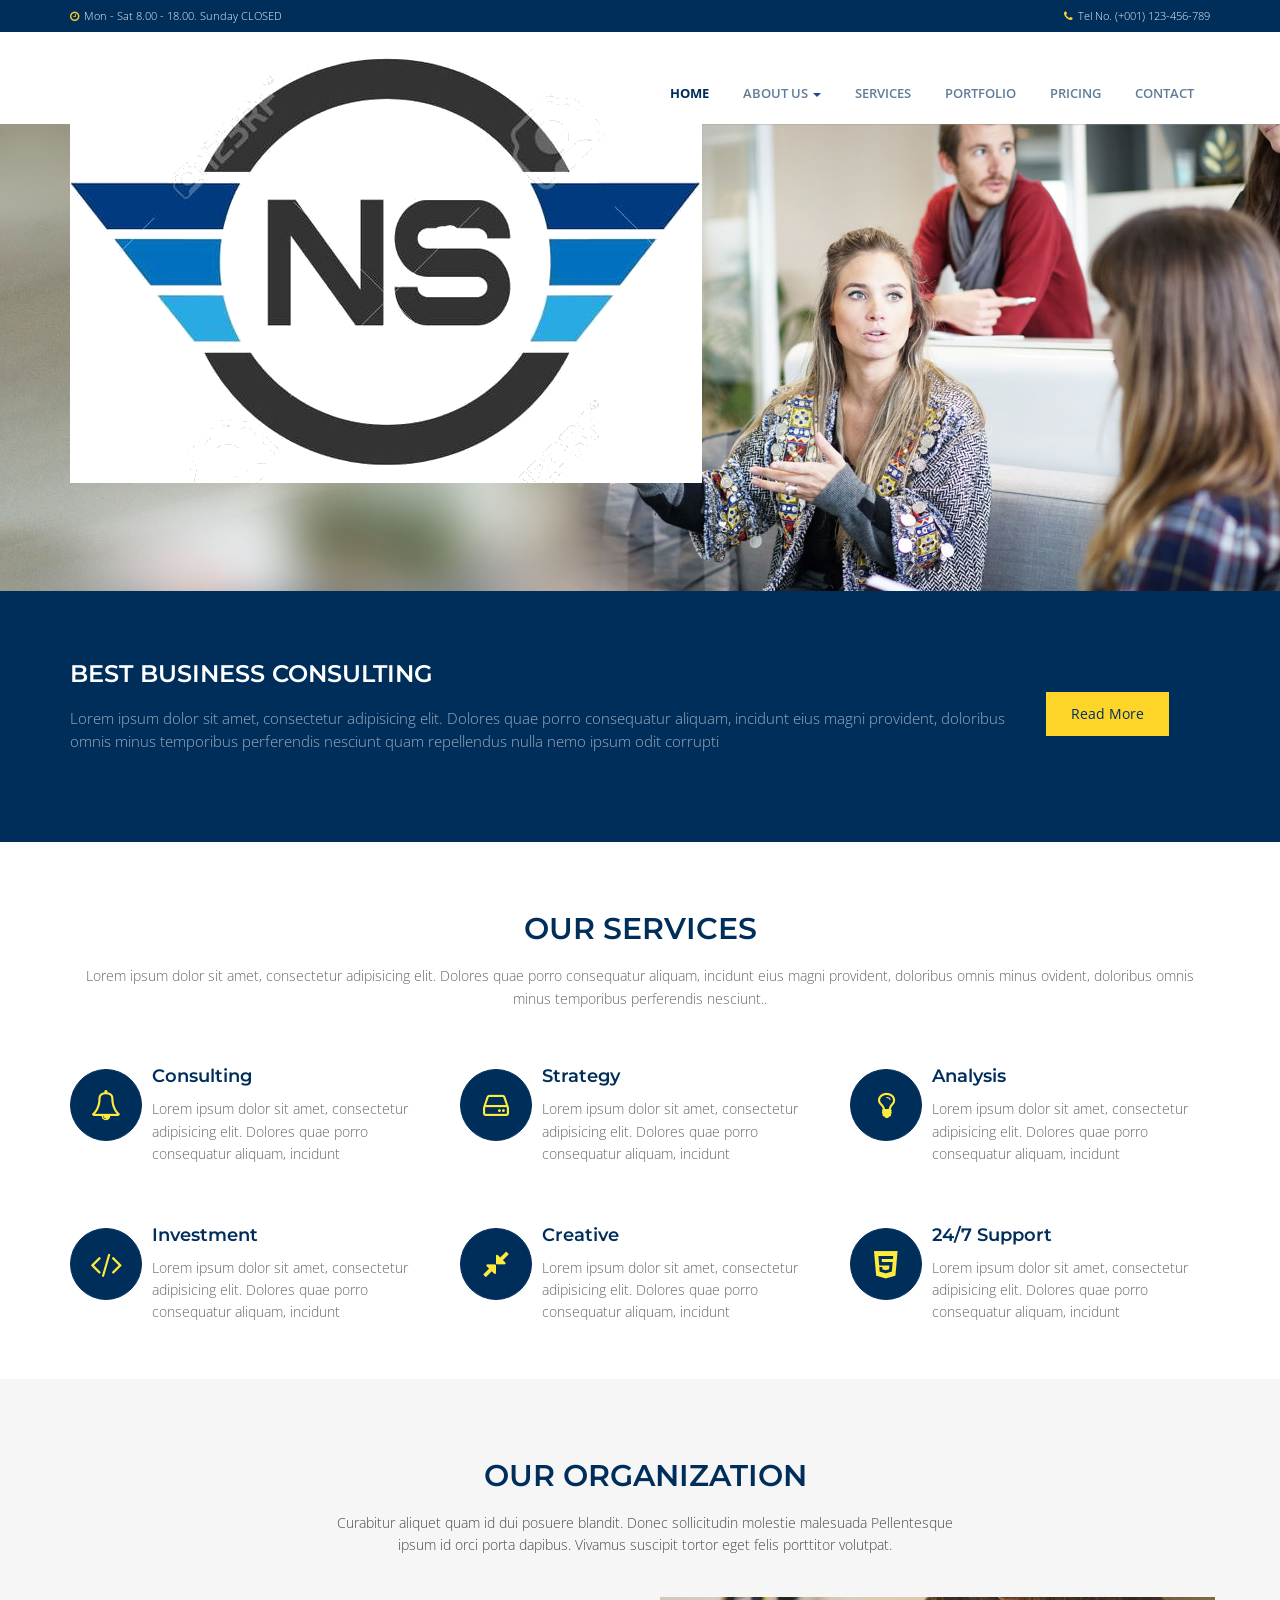
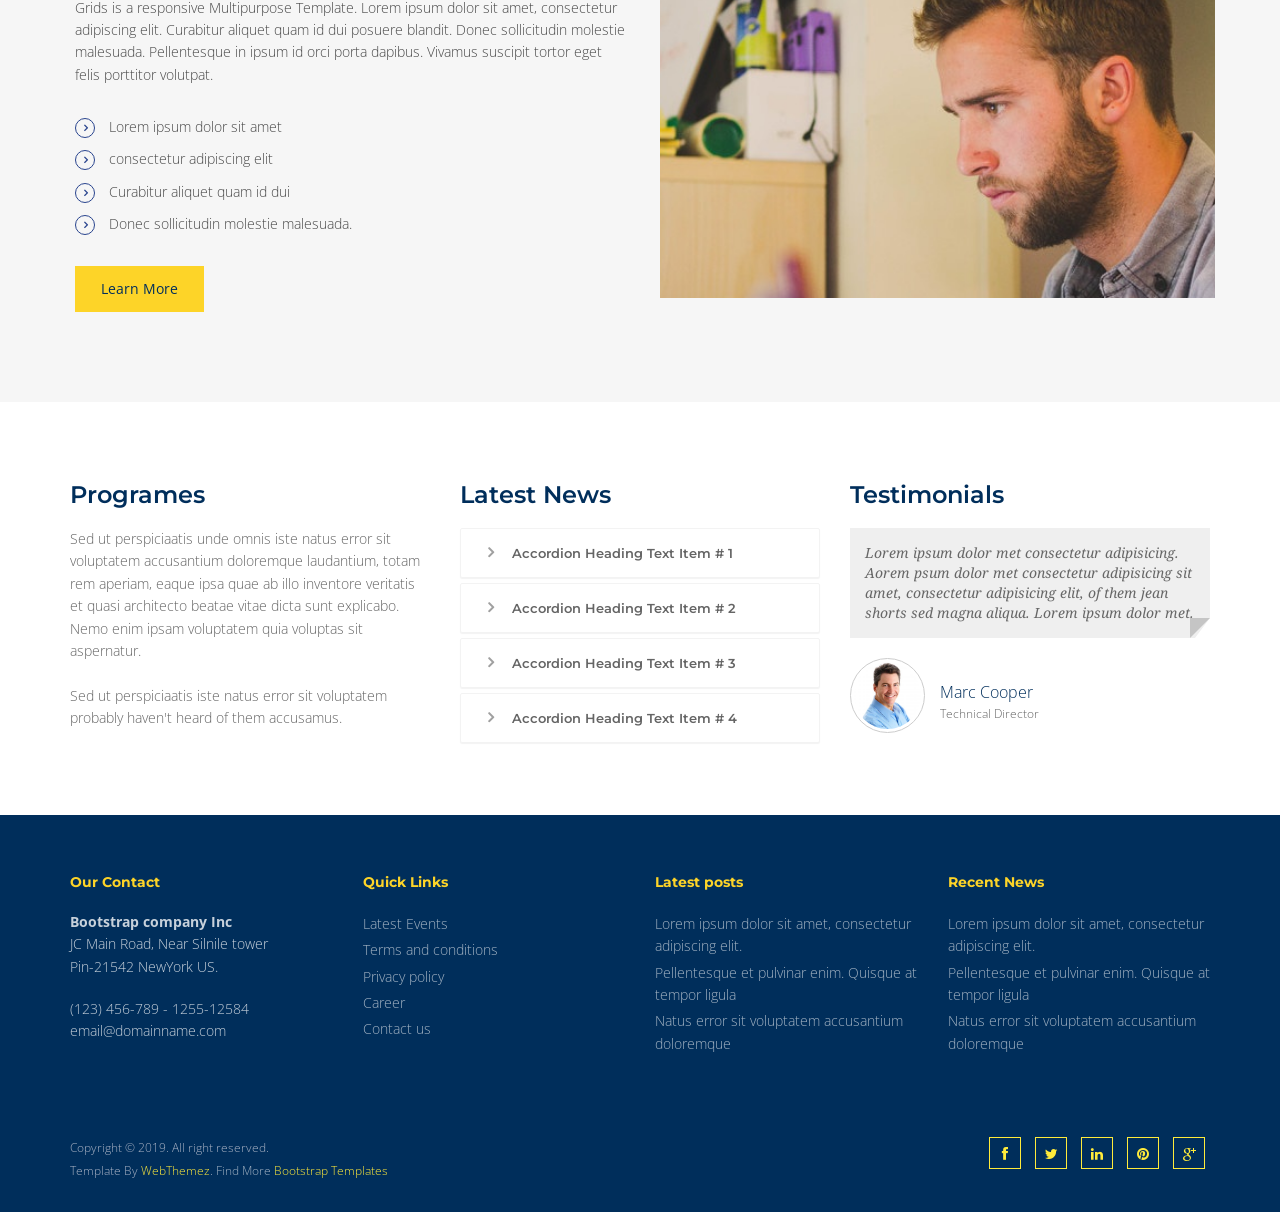
<file: static/frontend/index.html>
<!DOCTYPE html>
<html lang="en">
<head>
<meta charset="utf-8">
<title>Acura Multi purpose Free HTML5 Template</title>
<meta name="viewport" content="width=device-width, initial-scale=1.0" />
<meta name="description" content="" />
<meta name="author" content="http://webthemez.com" />
<!-- css -->
<link href="css/bootstrap.min.css" rel="stylesheet" />
<link href="css/fancybox/jquery.fancybox.css" rel="stylesheet"> 
<link href="css/flexslider.css" rel="stylesheet" /> 
<link href="css/style.css" rel="stylesheet" />
 
<!-- HTML5 shim, for IE6-8 support of HTML5 elements -->
<!--[if lt IE 9]>
      <script src="http://html5shim.googlecode.com/svn/trunk/html5.js"></script>
    <![endif]-->

</head>
<body>
<div id="wrapper" class="home-page">
<div class="topbar">
  <div class="container">
    <div class="row">
      <div class="col-md-12"> 	  
        <p class="pull-left hidden-xs"><i class="fa fa-clock-o"></i><span>Mon - Sat 8.00 - 18.00. Sunday CLOSED</span></p>
        <p class="pull-right"><i class="fa fa-phone"></i>Tel No. (+001) 123-456-789</p>
      </div>
    </div>
  </div>
</div>
	<!-- start header -->
	<header>
        <div class="navbar navbar-default navbar-static-top">
            <div class="container">
                <div class="navbar-header">
                    <button type="button" class="navbar-toggle" data-toggle="collapse" data-target=".navbar-collapse">
                        <span class="icon-bar"></span>
                        <span class="icon-bar"></span>
                        <span class="icon-bar"></span>
                    </button>
                    <a class="navbar-brand" href="index.html"><img src="img/logo.png" alt="logo"/></a>
                </div>
                <div class="navbar-collapse collapse ">
                    <ul class="nav navbar-nav">
                        <li class="active"><a href="index.html">Home</a></li> 
						 <li class="dropdown">
                        <a href="#" data-toggle="dropdown" class="dropdown-toggle">About Us <b class="caret"></b></a>
                        <ul class="dropdown-menu">
                            <li><a href="about.html">Company</a></li>
                            <li><a href="#">Our Team</a></li>
                            <li><a href="#">News</a></li> 
                            <li><a href="#">Investors</a></li>
                        </ul>
                    </li> 
						<li><a href="services.html">Services</a></li>
                        <li><a href="portfolio.html">Portfolio</a></li>
                        <li><a href="pricing.html">Pricing</a></li>
                        <li><a href="contact.html">Contact</a></li>
                    </ul>
                </div>
            </div>
        </div>
	</header>
	<!-- end header -->
	<section id="banner">
	 
	<!-- Slider -->
        <div id="main-slider" class="flexslider">
            <ul class="slides">
              <li>
                <img src="img/slides/1.jpg" alt="" />
                <div class="flex-caption">
                    <h3>Creative</h3> 
					<p>We create the opportunities</p> 
					 
                </div>
              </li>
              <li>
                <img src="img/slides/2.jpg" alt="" />
                <div class="flex-caption">
                    <h3>Solution</h3> 
					<p>Success depends on work</p> 
					 
                </div>
              </li>
            </ul>
        </div>
	<!-- end slider -->
 
	</section> 
	<section id="call-to-action-2">
		<div class="container">
			<div class="row">
				<div class="col-md-10 col-sm-9">
					<h3>Best Business consulting</h3>
					<p>Lorem ipsum dolor sit amet, consectetur adipisicing elit. Dolores quae porro consequatur aliquam, incidunt eius magni provident, doloribus omnis minus temporibus perferendis nesciunt quam repellendus nulla nemo ipsum odit corrupti</p>
				</div>
				<div class="col-md-2 col-sm-3">
					<a href="#" class="btn btn-primary">Read More</a>
				</div>
			</div>
		</div>
	</section>
	
	<section id="content">
	
	
	<div class="container">
	    	<div class="row">
			<div class="col-md-12">
				<div class="aligncenter"><h2 class="aligncenter">Our Services</h2>Lorem ipsum dolor sit amet, consectetur adipisicing elit. Dolores quae porro consequatur aliquam, incidunt eius magni provident, doloribus omnis minus ovident, doloribus omnis minus temporibus perferendis nesciunt..</div>
				<br/>
			</div>
		</div>

	 <div class="row">
            <div class="col-sm-4 info-blocks">
                <i class="icon-info-blocks fa fa-bell-o"></i>
                <div class="info-blocks-in">
                    <h3>Consulting</h3>
                    <p>Lorem ipsum dolor sit amet, consectetur adipisicing elit. Dolores quae porro consequatur aliquam, incidunt</p>
                </div>
            </div>
            <div class="col-sm-4 info-blocks">
                <i class="icon-info-blocks fa fa-hdd-o"></i>
                <div class="info-blocks-in">
                    <h3>Strategy</h3>
                    <p>Lorem ipsum dolor sit amet, consectetur adipisicing elit. Dolores quae porro consequatur aliquam, incidunt</p>
                </div>
            </div>
            <div class="col-sm-4 info-blocks">
                <i class="icon-info-blocks fa fa-lightbulb-o"></i>
                <div class="info-blocks-in">
                    <h3>Analysis</h3>
                    <p>Lorem ipsum dolor sit amet, consectetur adipisicing elit. Dolores quae porro consequatur aliquam, incidunt</p>
                </div>
            </div>
        </div>
<div class="row">
            <div class="col-sm-4 info-blocks">
                <i class="icon-info-blocks fa fa-code"></i>
                <div class="info-blocks-in">
                    <h3>Investment</h3>
                    <p>Lorem ipsum dolor sit amet, consectetur adipisicing elit. Dolores quae porro consequatur aliquam, incidunt</p>
                </div>
            </div>
            <div class="col-sm-4 info-blocks">
                <i class="icon-info-blocks fa fa-compress"></i>
                <div class="info-blocks-in">
                    <h3>Creative</h3>
                    <p>Lorem ipsum dolor sit amet, consectetur adipisicing elit. Dolores quae porro consequatur aliquam, incidunt</p>
                </div>
            </div>
            <div class="col-sm-4 info-blocks">
                <i class="icon-info-blocks fa fa-html5"></i>
                <div class="info-blocks-in">
                    <h3>24/7 Support</h3>
                    <p>Lorem ipsum dolor sit amet, consectetur adipisicing elit. Dolores quae porro consequatur aliquam, incidunt</p>
                </div>
            </div>
        </div>
	</div>
	</section>
	
	<section class="section-padding gray-bg">
		<div class="container">
			<div class="row">
				<div class="col-md-12">
					<div class="section-title text-center">
						<h2>Our Organization</h2>
						<p>Curabitur aliquet quam id dui posuere blandit. Donec sollicitudin molestie malesuada Pellentesque <br>ipsum id orci porta dapibus. Vivamus suscipit tortor eget felis porttitor volutpat.</p>
					</div>
				</div>
			</div>
			<div class="row">
				<div class="col-md-6 col-sm-6">
					<div class="about-text">
						<p>Grids is a responsive Multipurpose Template. Lorem ipsum dolor sit amet, consectetur adipiscing elit. Curabitur aliquet quam id dui posuere blandit. Donec sollicitudin molestie malesuada. Pellentesque in ipsum id orci porta dapibus. Vivamus suscipit tortor eget felis porttitor volutpat.</p>

						<ul class="withArrow">
							<li><span class="fa fa-angle-right"></span> Lorem ipsum dolor sit amet</li>
							<li><span class="fa fa-angle-right"></span> consectetur adipiscing elit</li>
							<li><span class="fa fa-angle-right"></span> Curabitur aliquet quam id dui</li>
							<li><span class="fa fa-angle-right"></span> Donec sollicitudin molestie malesuada.</li>
						</ul>
						<a href="#" class="btn btn-primary">Learn More</a>
					</div>
				</div>
				<div class="col-md-6 col-sm-6">
					<div class="about-image">
						<img src="img/about.png" alt="About Images">
					</div>
				</div>
			</div>
		</div>
	</section>	  
	
	
	<div class="about home-about">
				<div class="container">
						
						<div class="row">
							<div class="col-md-4">
								<!-- Heading and para -->
								<div class="block-heading-two">
									<h3><span>Programes</span></h3>
								</div>
								<p>Sed ut perspiciaatis unde omnis iste natus error sit voluptatem accusantium doloremque laudantium, totam rem aperiam, eaque ipsa quae ab illo inventore veritatis et quasi architecto beatae vitae dicta sunt explicabo. Nemo enim ipsam voluptatem quia voluptas sit aspernatur. <br><br>Sed ut perspiciaatis iste natus error sit voluptatem probably haven't heard of them accusamus.</p>
							</div>
							<div class="col-md-4">
								<div class="block-heading-two">
									<h3><span>Latest News</span></h3>
								</div>		
								<!-- Accordion starts -->
								<div class="panel-group" id="accordion-alt3">
								 <!-- Panel. Use "panel-XXX" class for different colors. Replace "XXX" with color. -->
								  <div class="panel">	
									<!-- Panel heading -->
									 <div class="panel-heading">
										<h4 class="panel-title">
										  <a data-toggle="collapse" data-parent="#accordion-alt3" href="#collapseOne-alt3">
											<i class="fa fa-angle-right"></i> Accordion Heading Text Item # 1
										  </a>
										</h4>
									 </div>
									 <div id="collapseOne-alt3" class="panel-collapse collapse">
										<!-- Panel body -->
										<div class="panel-body">
										  Sed ut perspiciaatis unde omnis iste natus error sit voluptatem accusantium doloremque laudantium, totam rem aperiam, eaque ipsa quae ab illo inventore veritatis et quasi architecto beatae vitae dicta sunt explicabo. Nemo enim ipsam voluptatem quia voluptas
										</div>
									 </div>
								  </div>
								  <div class="panel">
									 <div class="panel-heading">
										<h4 class="panel-title">
										  <a data-toggle="collapse" data-parent="#accordion-alt3" href="#collapseTwo-alt3">
											<i class="fa fa-angle-right"></i> Accordion Heading Text Item # 2
										  </a>
										</h4>
									 </div>
									 <div id="collapseTwo-alt3" class="panel-collapse collapse">
										<div class="panel-body">
										  Sed ut perspiciaatis unde omnis iste natus error sit voluptatem accusantium doloremque laudantium, totam rem aperiam, eaque ipsa quae ab illo inventore veritatis et quasi architecto beatae vitae dicta sunt explicabo. Nemo enim ipsam voluptatem quia voluptas
										</div>
									 </div>
								  </div>
								  <div class="panel">
									 <div class="panel-heading">
										<h4 class="panel-title">
										  <a data-toggle="collapse" data-parent="#accordion-alt3" href="#collapseThree-alt3">
											<i class="fa fa-angle-right"></i> Accordion Heading Text Item # 3
										  </a>
										</h4>
									 </div>
									 <div id="collapseThree-alt3" class="panel-collapse collapse">
										<div class="panel-body">
										  Sed ut perspiciaatis unde omnis iste natus error sit voluptatem accusantium doloremque laudantium, totam rem aperiam, eaque ipsa quae ab illo inventore veritatis et quasi architecto beatae vitae dicta sunt explicabo. Nemo enim ipsam voluptatem quia voluptas
										</div>
									 </div>
								  </div>
								  <div class="panel">
									 <div class="panel-heading">
										<h4 class="panel-title">
										  <a data-toggle="collapse" data-parent="#accordion-alt3" href="#collapseFour-alt3">
											<i class="fa fa-angle-right"></i> Accordion Heading Text Item # 4
										  </a>
										</h4>
									 </div>
									 <div id="collapseFour-alt3" class="panel-collapse collapse">
										<div class="panel-body">
										  Sed ut perspiciaatis unde omnis iste natus error sit voluptatem accusantium doloremque laudantium, totam rem aperiam, eaque ipsa quae ab illo inventore veritatis et quasi architecto beatae vitae dicta sunt explicabo. Nemo enim ipsam voluptatem quia voluptas
										</div>
									 </div>
								  </div>
								</div>
								<!-- Accordion ends -->
								
							</div>
							
							<div class="col-md-4">
								<div class="block-heading-two">
									<h3><span>Testimonials</span></h3>
								</div>	
								     <div class="testimonials">
										<div class="active item">
										  <blockquote><p>Lorem ipsum dolor met consectetur adipisicing. Aorem psum dolor met consectetur adipisicing sit amet, consectetur adipisicing elit, of them jean shorts sed magna aliqua. Lorem ipsum dolor met.</p></blockquote>
										  <div class="carousel-info">
											<img alt="" src="img/team4.jpg" class="pull-left">
											<div class="pull-left">
											  <span class="testimonials-name">Marc Cooper</span>
											  <span class="testimonials-post">Technical Director</span>
											</div>
										  </div>
										</div>
									</div>
							</div>
							
						</div>
						
						 						
						 
						<br>
					 
					  </div>
						
					</div>
					
					

	<footer>
	<div class="container">
		<div class="row">
			<div class="col-md-3 col-sm-3">
				<div class="widget">
					<h5 class="widgetheading">Our Contact</h5>
					<address>
					<strong>Bootstrap company Inc</strong><br>
					JC Main Road, Near Silnile tower<br>
					 Pin-21542 NewYork US.</address>
					<p>
						<i class="icon-phone"></i> (123) 456-789 - 1255-12584 <br>
						<i class="icon-envelope-alt"></i> email@domainname.com
					</p>
				</div>
			</div>
			<div class="col-md-3 col-sm-3">
				<div class="widget">
					<h5 class="widgetheading">Quick Links</h5>
					<ul class="link-list">
						<li><a href="#">Latest Events</a></li>
						<li><a href="#">Terms and conditions</a></li>
						<li><a href="#">Privacy policy</a></li>
						<li><a href="#">Career</a></li>
						<li><a href="#">Contact us</a></li>
					</ul>
				</div>
			</div>
			<div class="col-md-3 col-sm-3">
				<div class="widget">
					<h5 class="widgetheading">Latest posts</h5>
					<ul class="link-list">
						<li><a href="#">Lorem ipsum dolor sit amet, consectetur adipiscing elit.</a></li>
						<li><a href="#">Pellentesque et pulvinar enim. Quisque at tempor ligula</a></li>
						<li><a href="#">Natus error sit voluptatem accusantium doloremque</a></li>
					</ul>
				</div>
			</div>
			<div class="col-md-3 col-sm-3">
				<div class="widget">
					<h5 class="widgetheading">Recent News</h5>
					<ul class="link-list">
						<li><a href="#">Lorem ipsum dolor sit amet, consectetur adipiscing elit.</a></li>
						<li><a href="#">Pellentesque et pulvinar enim. Quisque at tempor ligula</a></li>
						<li><a href="#">Natus error sit voluptatem accusantium doloremque</a></li>
					</ul>
				</div>
			</div>
		</div>
	</div>
	<div id="sub-footer">
		<div class="container">
			<div class="row">
				<div class="col-lg-6">
					<div class="copyright">
						<p>
							Copyright © 2019. All right reserved. <br/>Template By </span><a href="http://webthemez.com" target="_blank">WebThemez</a>. <span>Find More <a href="http://webthemez.com/free-bootstrap-templates/" target="_blank">Bootstrap Templates</a>
						</p>
					</div>
				</div>
				<div class="col-lg-6">
					<ul class="social-network">
						<li><a href="#" data-placement="top" title="Facebook"><i class="fa fa-facebook"></i></a></li>
						<li><a href="#" data-placement="top" title="Twitter"><i class="fa fa-twitter"></i></a></li>
						<li><a href="#" data-placement="top" title="Linkedin"><i class="fa fa-linkedin"></i></a></li>
						<li><a href="#" data-placement="top" title="Pinterest"><i class="fa fa-pinterest"></i></a></li>
						<li><a href="#" data-placement="top" title="Google plus"><i class="fa fa-google-plus"></i></a></li>
					</ul>
				</div>
			</div>
		</div>
	</div>
	</footer>
</div>
<a href="#" class="scrollup"><i class="fa fa-angle-up active"></i></a>
<!-- javascript
    ================================================== -->
<!-- Placed at the end of the document so the pages load faster -->
<script src="js/jquery.js"></script>
<script src="js/jquery.easing.1.3.js"></script>
<script src="js/bootstrap.min.js"></script>
<script src="js/jquery.fancybox.pack.js"></script>
<script src="js/jquery.fancybox-media.js"></script>  
<script src="js/jquery.flexslider.js"></script>
<script src="js/animate.js"></script>
<!-- Vendor Scripts -->
<script src="js/modernizr.custom.js"></script>
<script src="js/jquery.isotope.min.js"></script>
<script src="js/jquery.magnific-popup.min.js"></script>
<script src="js/animate.js"></script>
<script src="js/custom.js"></script> 
</body>
</html>
</file>
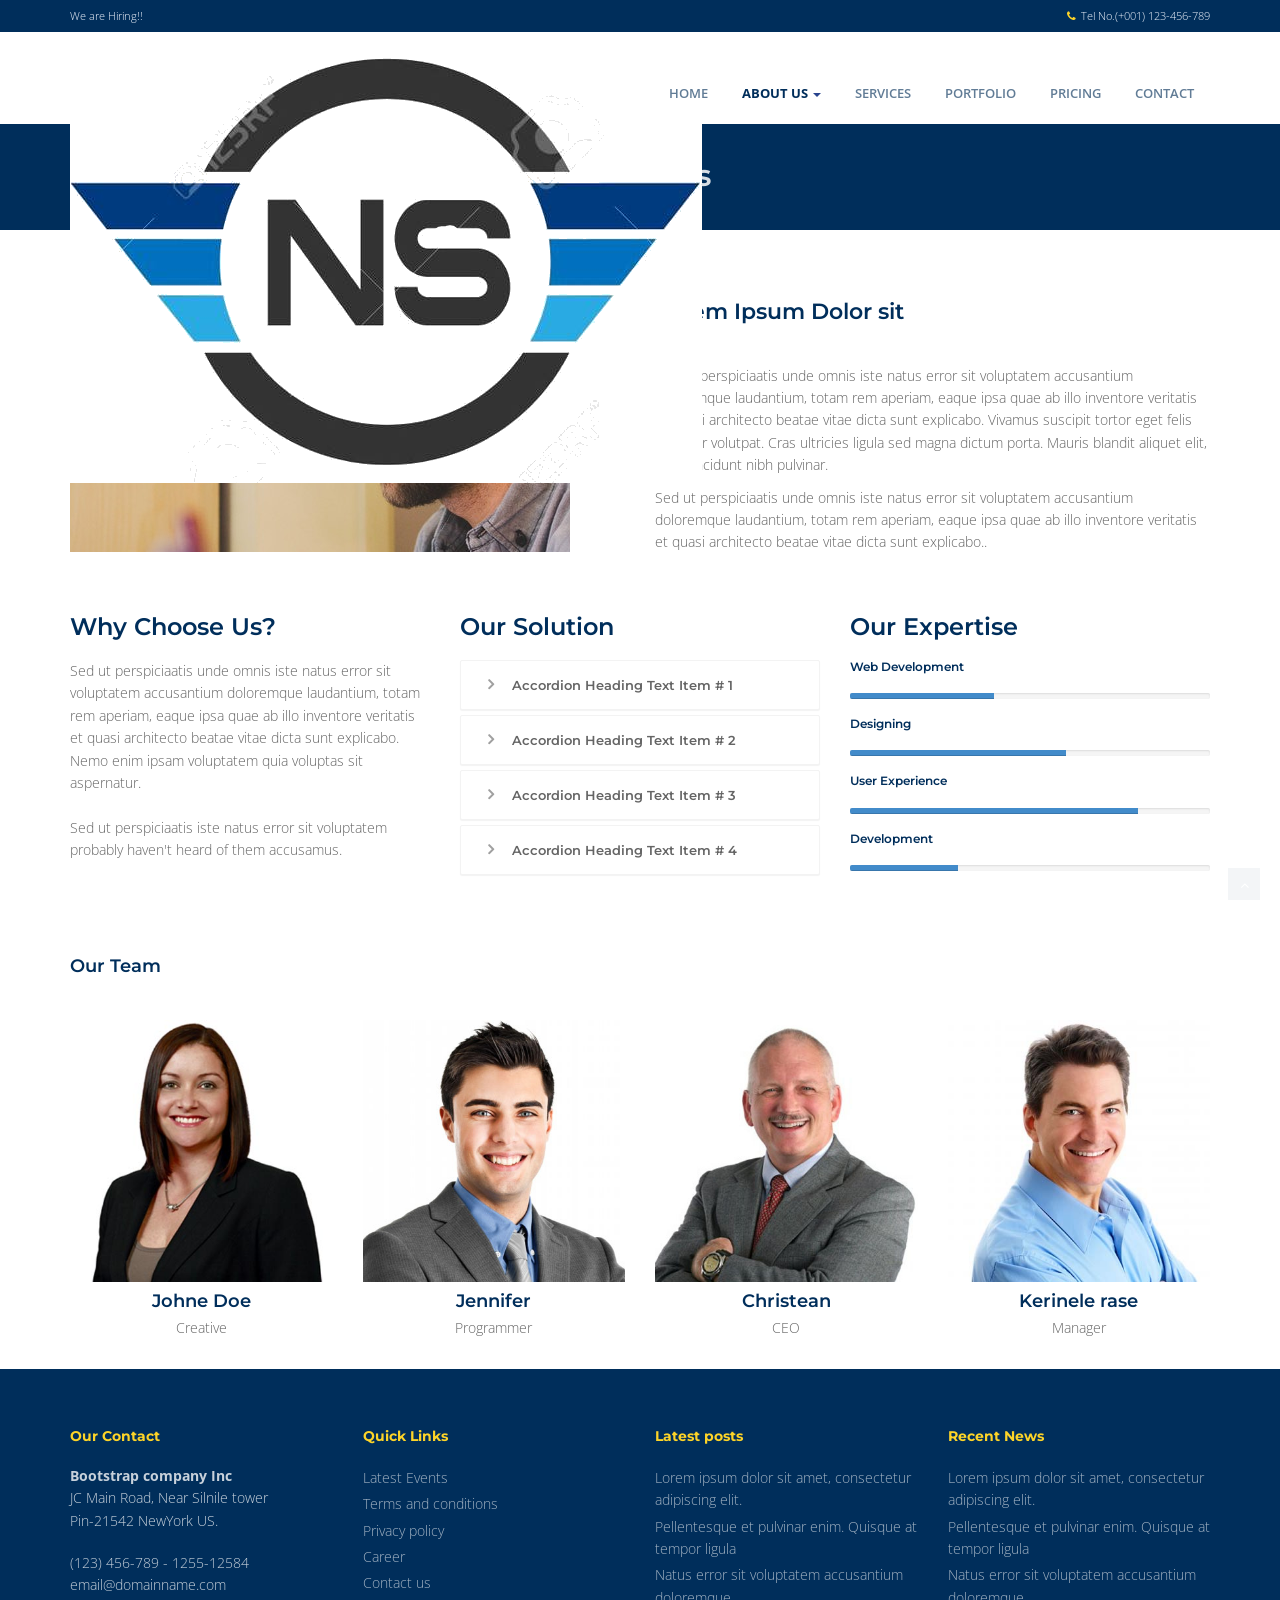
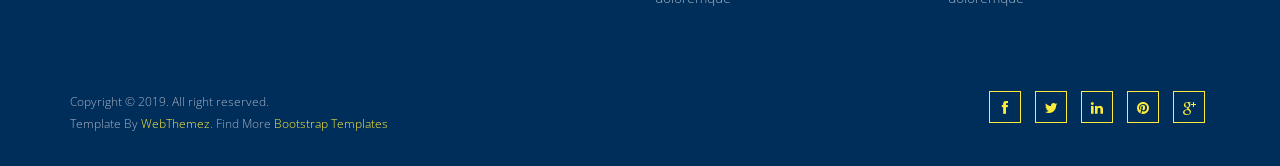
<file: static/frontend/about.html>
<!DOCTYPE html>
<html lang="en">
<head>
<meta charset="utf-8">
<title>Acura Multi purpose Bootstrap Template</title>
<meta name="viewport" content="width=device-width, initial-scale=1.0" />
<meta name="description" content="" />
<meta name="author" content="http://webthemez.com" />
<!-- css -->
<link href="css/bootstrap.min.css" rel="stylesheet" />
<link href="css/fancybox/jquery.fancybox.css" rel="stylesheet"> 
<link href="css/flexslider.css" rel="stylesheet" />
<link href="css/style.css" rel="stylesheet" />
 
<!-- HTML5 shim, for IE6-8 support of HTML5 elements -->
<!--[if lt IE 9]>
      <script src="http://html5shim.googlecode.com/svn/trunk/html5.js"></script>
    <![endif]-->

</head>
<body>
<div id="wrapper">
<div class="topbar">
  <div class="container">
    <div class="row">
      <div class="col-md-12">
        <p class="pull-left hidden-xs">We are Hiring!!</p>
        <p class="pull-right"><i class="fa fa-phone"></i>Tel No.(+001) 123-456-789</p>
      </div>
    </div>
  </div>
</div>
	<!-- start header -->
		<header>
        <div class="navbar navbar-default navbar-static-top">
            <div class="container">
                <div class="navbar-header">
                    <button type="button" class="navbar-toggle" data-toggle="collapse" data-target=".navbar-collapse">
                        <span class="icon-bar"></span>
                        <span class="icon-bar"></span>
                        <span class="icon-bar"></span>
                    </button>
                  <a class="navbar-brand" href="index.html"><img src="img/logo.png" alt="logo"/></a>
                </div>
                <div class="navbar-collapse collapse ">
                    <ul class="nav navbar-nav">
                        <li><a href="index.html">Home</a></li> 
							 <li class="dropdown active">
                        <a href="#" data-toggle="dropdown" class="dropdown-toggle">About Us <b class="caret"></b></a>
                        <ul class="dropdown-menu">
                            <li><a href="about.html">Company</a></li>
                            <li><a href="#">Our Team</a></li>
                            <li><a href="#">News</a></li> 
                            <li><a href="#">Investors</a></li>
                        </ul>
                    </li> 
						<li><a href="services.html">Services</a></li>
                        <li><a href="portfolio.html">Portfolio</a></li>
                        <li><a href="pricing.html">Pricing</a></li>
                        <li><a href="contact.html">Contact</a></li>
                    </ul>
                </div>
            </div>
        </div>
	</header><!-- end header -->
	<section id="inner-headline">
	<div class="container">
		<div class="row">
			<div class="col-lg-12">
				<h2 class="pageTitle">About Us</h2>
			</div>
		</div>
	</div>
	</section>
	<section id="content">
	<section class="section-padding">
		<div class="container">
			<div class="row showcase-section">
				<div class="col-md-6">
					<img src="img/dev1.png" alt="showcase image">
				</div>
				<div class="col-md-6">
					<div class="about-text">
						<h3>Lorem Ipsum Dolor sit</h3>
						<p>Sed ut perspiciaatis unde omnis iste natus error sit voluptatem accusantium doloremque laudantium, totam rem aperiam, eaque ipsa quae ab illo inventore veritatis et quasi architecto beatae vitae dicta sunt explicabo. Vivamus suscipit tortor eget felis porttitor volutpat. Cras ultricies ligula sed magna dictum porta. Mauris blandit aliquet elit, eget tincidunt nibh pulvinar.</p>
						 <p>Sed ut perspiciaatis unde omnis iste natus error sit voluptatem accusantium doloremque laudantium, totam rem aperiam, eaque ipsa quae ab illo inventore veritatis et quasi architecto beatae vitae dicta sunt explicabo..</p>
					</div>
				</div>
			</div>
		</div>
	</section>
	<div class="container">
					
					<div class="about">
				
						
						<div class="row">
							<div class="col-md-4">
								<!-- Heading and para -->
								<div class="block-heading-two">
									<h3><span>Why Choose Us?</span></h3>
								</div>
								<p>Sed ut perspiciaatis unde omnis iste natus error sit voluptatem accusantium doloremque laudantium, totam rem aperiam, eaque ipsa quae ab illo inventore veritatis et quasi architecto beatae vitae dicta sunt explicabo. Nemo enim ipsam voluptatem quia voluptas sit aspernatur. <br/><br/>Sed ut perspiciaatis iste natus error sit voluptatem probably haven't heard of them accusamus.</p>
							</div>
							<div class="col-md-4">
								<div class="block-heading-two">
									<h3><span>Our Solution</span></h3>
								</div>		
								<!-- Accordion starts -->
								<div class="panel-group" id="accordion-alt3">
								 <!-- Panel. Use "panel-XXX" class for different colors. Replace "XXX" with color. -->
								  <div class="panel">	
									<!-- Panel heading -->
									 <div class="panel-heading">
										<h4 class="panel-title">
										  <a data-toggle="collapse" data-parent="#accordion-alt3" href="#collapseOne-alt3">
											<i class="fa fa-angle-right"></i> Accordion Heading Text Item # 1
										  </a>
										</h4>
									 </div>
									 <div id="collapseOne-alt3" class="panel-collapse collapse">
										<!-- Panel body -->
										<div class="panel-body">
										  Sed ut perspiciaatis unde omnis iste natus error sit voluptatem accusantium doloremque laudantium, totam rem aperiam, eaque ipsa quae ab illo inventore veritatis et quasi architecto beatae vitae dicta sunt explicabo. Nemo enim ipsam voluptatem quia voluptas
										</div>
									 </div>
								  </div>
								  <div class="panel">
									 <div class="panel-heading">
										<h4 class="panel-title">
										  <a data-toggle="collapse" data-parent="#accordion-alt3" href="#collapseTwo-alt3">
											<i class="fa fa-angle-right"></i> Accordion Heading Text Item # 2
										  </a>
										</h4>
									 </div>
									 <div id="collapseTwo-alt3" class="panel-collapse collapse">
										<div class="panel-body">
										  Sed ut perspiciaatis unde omnis iste natus error sit voluptatem accusantium doloremque laudantium, totam rem aperiam, eaque ipsa quae ab illo inventore veritatis et quasi architecto beatae vitae dicta sunt explicabo. Nemo enim ipsam voluptatem quia voluptas
										</div>
									 </div>
								  </div>
								  <div class="panel">
									 <div class="panel-heading">
										<h4 class="panel-title">
										  <a data-toggle="collapse" data-parent="#accordion-alt3" href="#collapseThree-alt3">
											<i class="fa fa-angle-right"></i> Accordion Heading Text Item # 3
										  </a>
										</h4>
									 </div>
									 <div id="collapseThree-alt3" class="panel-collapse collapse">
										<div class="panel-body">
										  Sed ut perspiciaatis unde omnis iste natus error sit voluptatem accusantium doloremque laudantium, totam rem aperiam, eaque ipsa quae ab illo inventore veritatis et quasi architecto beatae vitae dicta sunt explicabo. Nemo enim ipsam voluptatem quia voluptas
										</div>
									 </div>
								  </div>
								  <div class="panel">
									 <div class="panel-heading">
										<h4 class="panel-title">
										  <a data-toggle="collapse" data-parent="#accordion-alt3" href="#collapseFour-alt3">
											<i class="fa fa-angle-right"></i> Accordion Heading Text Item # 4
										  </a>
										</h4>
									 </div>
									 <div id="collapseFour-alt3" class="panel-collapse collapse">
										<div class="panel-body">
										  Sed ut perspiciaatis unde omnis iste natus error sit voluptatem accusantium doloremque laudantium, totam rem aperiam, eaque ipsa quae ab illo inventore veritatis et quasi architecto beatae vitae dicta sunt explicabo. Nemo enim ipsam voluptatem quia voluptas
										</div>
									 </div>
								  </div>
								</div>
								<!-- Accordion ends -->
								
							</div>
							
							<div class="col-md-4">
								<div class="block-heading-two">
									<h3><span>Our Expertise</span></h3>
								</div>								
								<h6>Web Development</h6>
								<div class="progress pb-sm">
								  <!-- White color (progress-bar-white) -->
								  <div class="progress-bar progress-bar-red" role="progressbar" aria-valuenow="40" aria-valuemin="0" aria-valuemax="100" style="width: 40%">
									 <span class="sr-only">40% Complete (success)</span>
								  </div>
								</div>
								<h6>Designing</h6>
								<div class="progress pb-sm">
								  <div class="progress-bar progress-bar-green" role="progressbar" aria-valuenow="60" aria-valuemin="0" aria-valuemax="100" style="width: 60%">
									 <span class="sr-only">40% Complete (success)</span>
								  </div>
								</div>
								<h6>User Experience</h6>
								<div class="progress pb-sm">
								  <div class="progress-bar progress-bar-lblue" role="progressbar" aria-valuenow="80" aria-valuemin="0" aria-valuemax="100" style="width: 80%">
									 <span class="sr-only">40% Complete (success)</span>
								  </div>
								</div>
								<h6>Development</h6>
								<div class="progress pb-sm">
								  <div class="progress-bar progress-bar-yellow" role="progressbar" aria-valuenow="30" aria-valuemin="0" aria-valuemax="100" style="width: 30%">
									 <span class="sr-only">40% Complete (success)</span>
								  </div>
								</div>
							</div>
							
						</div>
						
						 						
						 
						<br>
						<!-- Our Team starts -->
				
						<!-- Heading -->
						<div class="block-heading-six">
							<h4 class="bg-color">Our Team</h4>
						</div>
						<br>
						
						<!-- Our team starts -->
						
						<div class="team-six">
							<div class="row">
								<div class="col-md-3 col-sm-6">
									<!-- Team Member -->
									<div class="team-member">
										<!-- Image -->
										<img class="img-responsive" src="img/team1.jpg" alt="">
										<!-- Name -->
										<h4>Johne Doe</h4>
										<span class="deg">Creative</span> 
									</div>
								</div>
								<div class="col-md-3 col-sm-6">
									<!-- Team Member -->
									<div class="team-member">
										<!-- Image -->
										<img class="img-responsive" src="img/team2.jpg" alt="">
										<!-- Name -->
										<h4>Jennifer</h4>
										<span class="deg">Programmer</span> 
									</div>
								</div>
								<div class="col-md-3 col-sm-6">
									<!-- Team Member -->
									<div class="team-member">
										<!-- Image -->
										<img class="img-responsive" src="img/team3.jpg" alt="">
										<!-- Name -->
										<h4>Christean</h4>
										<span class="deg">CEO</span> 
									</div>
								</div>
								<div class="col-md-3 col-sm-6">
									<!-- Team Member -->
									<div class="team-member">
										<!-- Image -->
										<img class="img-responsive" src="img/team4.jpg" alt="">
										<!-- Name -->
										<h4>Kerinele rase</h4>
										<span class="deg">Manager</span> 
									</div>
								</div>
							</div>
						</div>
						
						<!-- Our team ends -->
					  
						
					</div>
									
				</div>
	</section>
	<footer>
	<div class="container">
		<div class="row">
			<div class="col-md-3 col-sm-3">
				<div class="widget">
					<h5 class="widgetheading">Our Contact</h5>
					<address>
					<strong>Bootstrap company Inc</strong><br>
					JC Main Road, Near Silnile tower<br>
					 Pin-21542 NewYork US.</address>
					<p>
						<i class="icon-phone"></i> (123) 456-789 - 1255-12584 <br>
						<i class="icon-envelope-alt"></i> email@domainname.com
					</p>
				</div>
			</div>
			<div class="col-md-3 col-sm-3">
				<div class="widget">
					<h5 class="widgetheading">Quick Links</h5>
					<ul class="link-list">
						<li><a href="#">Latest Events</a></li>
						<li><a href="#">Terms and conditions</a></li>
						<li><a href="#">Privacy policy</a></li>
						<li><a href="#">Career</a></li>
						<li><a href="#">Contact us</a></li>
					</ul>
				</div>
			</div>
			<div class="col-md-3 col-sm-3">
				<div class="widget">
					<h5 class="widgetheading">Latest posts</h5>
					<ul class="link-list">
						<li><a href="#">Lorem ipsum dolor sit amet, consectetur adipiscing elit.</a></li>
						<li><a href="#">Pellentesque et pulvinar enim. Quisque at tempor ligula</a></li>
						<li><a href="#">Natus error sit voluptatem accusantium doloremque</a></li>
					</ul>
				</div>
			</div>
			<div class="col-md-3 col-sm-3">
					<div class="widget">
					<h5 class="widgetheading">Recent News</h5>
					<ul class="link-list">
						<li><a href="#">Lorem ipsum dolor sit amet, consectetur adipiscing elit.</a></li>
						<li><a href="#">Pellentesque et pulvinar enim. Quisque at tempor ligula</a></li>
						<li><a href="#">Natus error sit voluptatem accusantium doloremque</a></li>
					</ul>
				</div>
			</div>
		</div>
	</div>
	<div id="sub-footer">
		<div class="container">
			<div class="row">
				<div class="col-lg-6">
					<div class="copyright">
						<p>
							Copyright © 2019. All right reserved. <br/>Template By </span><a href="http://webthemez.com" target="_blank">WebThemez</a>. <span>Find More <a href="http://webthemez.com/free-bootstrap-templates/" target="_blank">Bootstrap Templates</a>
						</p>
					</div>
				</div>
				<div class="col-lg-6">
					<ul class="social-network">
						<li><a href="#" data-placement="top" title="Facebook"><i class="fa fa-facebook"></i></a></li>
						<li><a href="#" data-placement="top" title="Twitter"><i class="fa fa-twitter"></i></a></li>
						<li><a href="#" data-placement="top" title="Linkedin"><i class="fa fa-linkedin"></i></a></li>
						<li><a href="#" data-placement="top" title="Pinterest"><i class="fa fa-pinterest"></i></a></li>
						<li><a href="#" data-placement="top" title="Google plus"><i class="fa fa-google-plus"></i></a></li>
					</ul>
				</div>
			</div>
		</div>
	</div>
	</footer>
</div>
<a href="#" class="scrollup"><i class="fa fa-angle-up active"></i></a>
<!-- javascript
    ================================================== -->
<!-- Placed at the end of the document so the pages load faster -->
<script src="js/jquery.js"></script>
<script src="js/jquery.easing.1.3.js"></script>
<script src="js/bootstrap.min.js"></script>
<script src="js/jquery.fancybox.pack.js"></script>
<script src="js/jquery.fancybox-media.js"></script> 
<script src="js/jquery.flexslider.js"></script>
<script src="js/animate.js"></script>
<!-- Vendor Scripts -->
<script src="js/modernizr.custom.js"></script>
<script src="js/jquery.isotope.min.js"></script>
<script src="js/jquery.magnific-popup.min.js"></script>
<script src="js/animate.js"></script>
<script src="js/custom.js"></script>
</body>
</html>
</file>
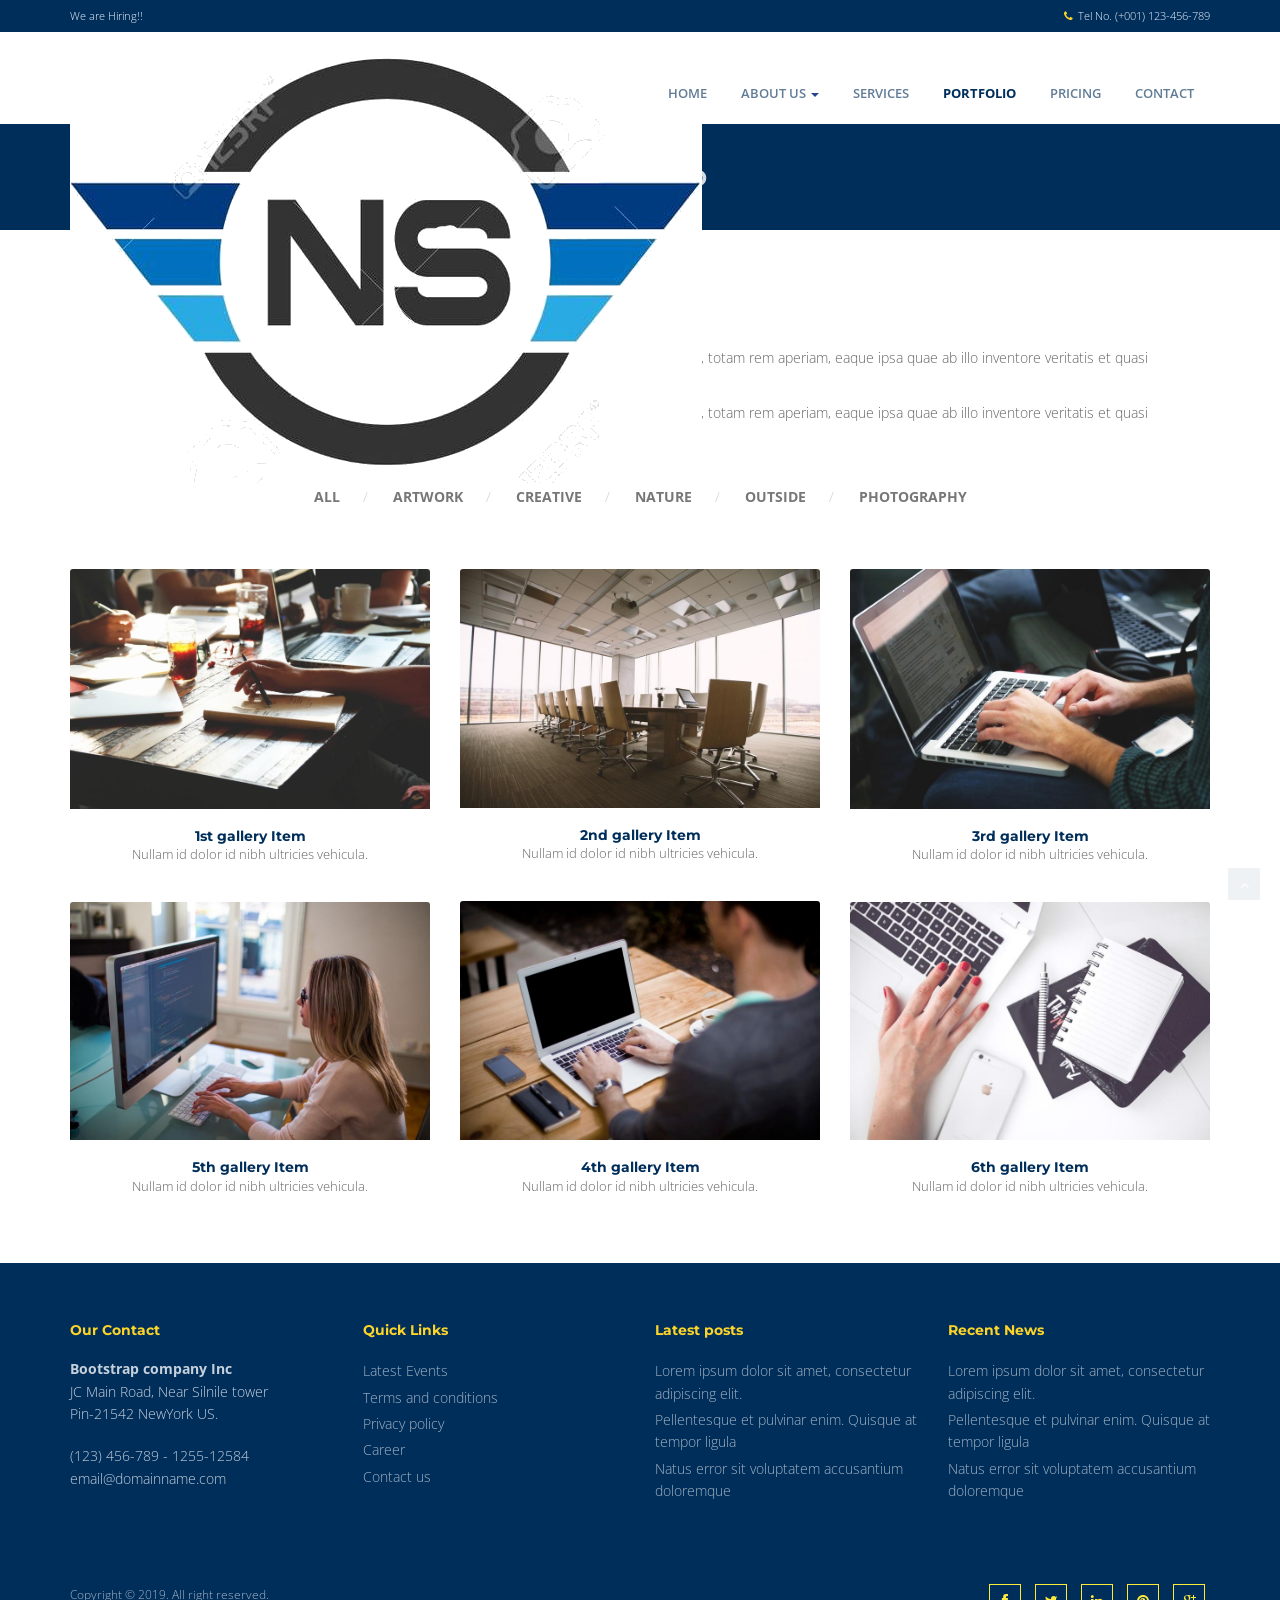
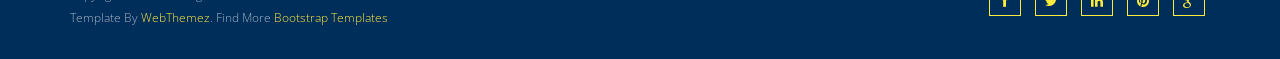
<file: static/frontend/portfolio.html>
<!DOCTYPE html>
<html lang="en">
<head>
<meta charset="utf-8">
<title>Acura Multi purpose Free HTML5 website Template</title>
<meta name="viewport" content="width=device-width, initial-scale=1.0" />
<meta name="description" content="" />
<meta name="author" content="http://webthemez.com" />
<!-- css -->
<link href="css/bootstrap.min.css" rel="stylesheet" />
<link href="css/fancybox/jquery.fancybox.css" rel="stylesheet"> 
<link href="css/flexslider.css" rel="stylesheet" />
<!-- Vendor Styles -->
<link href="css/magnific-popup.css" rel="stylesheet"> 
<!-- Block Styles -->
<link href="css/style.css" rel="stylesheet" />
<link href="css/gallery-1.css" rel="stylesheet">
 
<!-- HTML5 shim, for IE6-8 support of HTML5 elements -->
<!--[if lt IE 9]>
      <script src="http://html5shim.googlecode.com/svn/trunk/html5.js"></script>
    <![endif]-->

</head>
<body>
<div id="wrapper">
<div class="topbar">
  <div class="container">
    <div class="row">
      <div class="col-md-12">
        <p class="pull-left hidden-xs">We are Hiring!!</p>
        <p class="pull-right"><i class="fa fa-phone"></i>Tel No. (+001) 123-456-789</p>
      </div>
    </div>
  </div>
</div>
	<!-- start header -->
		<header>
        <div class="navbar navbar-default navbar-static-top">
            <div class="container">
                <div class="navbar-header">
                    <button type="button" class="navbar-toggle" data-toggle="collapse" data-target=".navbar-collapse">
                        <span class="icon-bar"></span>
                        <span class="icon-bar"></span>
                        <span class="icon-bar"></span>
                    </button>
                    <a class="navbar-brand" href="index.html"><img src="img/logo.png" alt="logo"/></a>
                </div>
                <div class="navbar-collapse collapse ">
                    <ul class="nav navbar-nav">
                        <li><a href="index.html">Home</a></li> 
						 <li class="dropdown">
                        <a href="#" data-toggle="dropdown" class="dropdown-toggle">About Us <b class="caret"></b></a>
                        <ul class="dropdown-menu">
                            <li><a href="about.html">Company</a></li>
                            <li><a href="#">Our Team</a></li>
                            <li><a href="#">News</a></li> 
                            <li><a href="#">Investors</a></li>
                        </ul>
                    </li> 
						<li><a href="services.html">Services</a></li>
                        <li class="active"><a href="portfolio.html">Portfolio</a></li>
                        <li><a href="pricing.html">Pricing</a></li>
                        <li><a href="contact.html">Contact</a></li>
                    </ul>
                </div>
            </div>
        </div>
	</header><!-- end header -->
	<section id="inner-headline">
	<div class="container">
		<div class="row">
			<div class="col-lg-12">
				<h2 class="pageTitle">Portfolio</h2>
			</div>
		</div>
	</div>
	</section>
	<section id="content">
	<div class="container">
	
						<div class="row"> 
							<div class="col-md-12">
								<div class="about-logo">
									<h3>Voluptatem Accusantium Doloremque</h3>
									<p>Sed ut perspiciaatis unde omnis iste natus error sit voluptatem accusantium doloremque laudantium, totam rem aperiam, eaque ipsa quae ab illo inventore veritatis et quasi architecto beatae vitae dicta sunt explicabo. Nemo enim ipsam voluptatem quia voluptas</p>
                                    	<p>Sed ut perspiciaatis unde omnis iste natus error sit voluptatem accusantium doloremque laudantium, totam rem aperiam, eaque ipsa quae ab illo inventore veritatis et quasi architecto beatae vitae dicta sunt explicabo. Nemo enim ipsam voluptatem quia voluptas</p>
								</div>  
							</div>
						</div> 
						
	</div>
	</section>	
			  <!-- Start Gallery 1-2 -->
    <section id="gallery-1" class="content-block section-wrapper gallery-1">
    	 	<div class="container">

			<div class="editContent">
	            <ul class="filter">
	                <li class="active"><a href="#" data-filter="*">All</a></li>
	                <li><a href="#" data-filter=".artwork">Artwork</a></li>
	                <li><a href="#" data-filter=".creative">Creative</a></li>
	                <li><a href="#" data-filter=".nature">Nature</a></li>
	                <li><a href="#" data-filter=".outside">Outside</a></li>
	                <li><a href="#" data-filter=".photography">Photography</a></li>
	            </ul>
			</div>
            <!-- /.gallery-filter -->
            
            <div class="row">
                <div id="isotope-gallery-container">
                    <div class="col-md-4 col-sm-6 col-xs-12 gallery-item-wrapper artwork creative">
                        <div class="gallery-item">
                            <div class="gallery-thumb">
                                <img src="img/works/1.jpg" class="img-responsive" alt="1st gallery Thumb">
                                <div class="image-overlay"></div>
                                <a href="img/works/1.jpg" class="gallery-zoom"><i class="fa fa-eye"></i></a>
                                <a href="#" class="gallery-link"><i class="fa fa-link"></i></a>
                            </div>
                            <div class="gallery-details">
                            	<div class="editContent">
	                                <h5>1st gallery Item</h5>
                            	</div>
                            	<div class="editContent">
	                                <p>Nullam id dolor id nibh ultricies vehicula.</p>
                            	</div>
                            </div>
                        </div>
                    </div>
                    <!-- /.gallery-item-wrapper -->
                    <div class="col-md-4 col-sm-6 col-xs-12 gallery-item-wrapper nature outside">
                        <div class="gallery-item">
                            <div class="gallery-thumb">
                                <img src="img/works/2.jpg" class="img-responsive" alt="2nd gallery Thumb">
                                <div class="image-overlay"></div>
                                <a href="img/works/2.jpg" class="gallery-zoom"><i class="fa fa-eye"></i></a>
                                <a href="#" class="gallery-link"><i class="fa fa-link"></i></a>
                            </div>
                            <div class="gallery-details">
                            	<div class="editContent">
                                	<h5>2nd gallery Item</h5>
                            	</div>
                            	<div class="editContent">
                                	<p>Nullam id dolor id nibh ultricies vehicula.</p>
                            	</div>
                            </div>
                        </div>
                    </div>
                    <!-- /.gallery-item-wrapper -->
                    <div class="col-md-4 col-sm-6 col-xs-12 gallery-item-wrapper photography artwork">
                        <div class="gallery-item">
                            <div class="gallery-thumb">
                                <img src="img/works/3.jpg" class="img-responsive" alt="3rd gallery Thumb">
                                <div class="image-overlay"></div>
                                <a href="img/works/3.jpg" class="gallery-zoom"><i class="fa fa-eye"></i></a>
                                <a href="#" class="gallery-link"><i class="fa fa-link"></i></a>
                            </div>
                            <div class="gallery-details">
                            	<div class="editContent">
                                	<h5>3rd gallery Item</h5>
                            	</div>
                            	<div class="editContent">
                                	<p>Nullam id dolor id nibh ultricies vehicula.</p>
                            	</div>
                            </div>
                        </div>
                    </div>
                    <!-- /.gallery-item-wrapper -->
                    <div class="col-md-4 col-sm-6 col-xs-12 gallery-item-wrapper creative nature">
                        <div class="gallery-item">
                            <div class="gallery-thumb">
                                <img src="img/works/4.jpg" class="img-responsive" alt="4th gallery Thumb">
                                <div class="image-overlay"></div>
                                <a href="img/works/4.jpg" class="gallery-zoom"><i class="fa fa-eye"></i></a>
                                <a href="#" class="gallery-link"><i class="fa fa-link"></i></a>
                            </div>
                            <div class="gallery-details">
                            	<div class="editContent">
                                	<h5>4th gallery Item</h5>
                            	</div>
                            	<div class="editContent">
                                	<p>Nullam id dolor id nibh ultricies vehicula.</p>
                            	</div>
                            </div>
                        </div>
                    </div>
                    <!-- /.gallery-item-wrapper -->
                    <div class="col-md-4 col-sm-6 col-xs-12 gallery-item-wrapper nature">
                        <div class="gallery-item">
                            <div class="gallery-thumb">
                                <img src="img/works/5.jpg" class="img-responsive" alt="5th gallery Thumb">
                                <div class="image-overlay"></div>
                                <a href="img/works/5.jpg" class="gallery-zoom"><i class="fa fa-eye"></i></a>
                                <a href="#" class="gallery-link"><i class="fa fa-link"></i></a>
                            </div>
                            <div class="gallery-details">
                            	<div class="editContent">
                                	<h5>5th gallery Item</h5>
                            	</div>
                            	<div class="editContent">
                                	<p>Nullam id dolor id nibh ultricies vehicula.</p>
                            	</div>
                            </div>
                        </div>
                    </div>
                    <!-- /.gallery-item-wrapper -->
                    <div class="col-md-4 col-sm-6 col-xs-12 gallery-item-wrapper artwork creative">
                        <div class="gallery-item">
                            <div class="gallery-thumb">
                                <img src="img/works/6.jpg" class="img-responsive" alt="6th gallery Thumb">
                                <div class="image-overlay"></div>
                                <a href="img/works/6.jpg" class="gallery-zoom"><i class="fa fa-eye"></i></a>
                                <a href="#" class="gallery-link"><i class="fa fa-link"></i></a>
                            </div>
                            <div class="gallery-details">
                            	<div class="editContent">
                                	<h5>6th gallery Item</h5>
                            	</div>
                            	<div class="editContent">
                                	<p>Nullam id dolor id nibh ultricies vehicula.</p>
                            	</div>
                            </div>
                        </div>
                    </div>
                    
                </div>
                <!-- /.isotope-gallery-container -->
            </div>
            <!-- /.row --> 
        <!-- /.container -->
		</div>
    </section>
    <!--// End Gallery 1-2 -->  
	</div>
	<footer>
	<div class="container">
	
		<div class="row">
			<div class="col-md-3 col-sm-3">
				<div class="widget">
					<h5 class="widgetheading">Our Contact</h5>
					<address>
					<strong>Bootstrap company Inc</strong><br>
					JC Main Road, Near Silnile tower<br>
					 Pin-21542 NewYork US.</address>
					<p>
						<i class="icon-phone"></i> (123) 456-789 - 1255-12584 <br>
						<i class="icon-envelope-alt"></i> email@domainname.com
					</p>
				</div>
			</div>
			<div class="col-md-3 col-sm-3">
				<div class="widget">
					<h5 class="widgetheading">Quick Links</h5>
					<ul class="link-list">
						<li><a href="#">Latest Events</a></li>
						<li><a href="#">Terms and conditions</a></li>
						<li><a href="#">Privacy policy</a></li>
						<li><a href="#">Career</a></li>
						<li><a href="#">Contact us</a></li>
					</ul>
				</div>
			</div>
			<div class="col-md-3 col-sm-3">
				<div class="widget">
					<h5 class="widgetheading">Latest posts</h5>
					<ul class="link-list">
						<li><a href="#">Lorem ipsum dolor sit amet, consectetur adipiscing elit.</a></li>
						<li><a href="#">Pellentesque et pulvinar enim. Quisque at tempor ligula</a></li>
						<li><a href="#">Natus error sit voluptatem accusantium doloremque</a></li>
					</ul>
				</div>
			</div>
			<div class="col-md-3 col-sm-3">
					<div class="widget">
					<h5 class="widgetheading">Recent News</h5>
					<ul class="link-list">
						<li><a href="#">Lorem ipsum dolor sit amet, consectetur adipiscing elit.</a></li>
						<li><a href="#">Pellentesque et pulvinar enim. Quisque at tempor ligula</a></li>
						<li><a href="#">Natus error sit voluptatem accusantium doloremque</a></li>
					</ul>
				</div>
			</div>
		</div>
	</div>
	<div id="sub-footer">
		<div class="container">
			<div class="row">
				<div class="col-lg-6">
					<div class="copyright">
						<p>
							Copyright © 2019. All right reserved. <br/>Template By </span><a href="http://webthemez.com" target="_blank">WebThemez</a>. <span>Find More <a href="http://webthemez.com/free-bootstrap-templates/" target="_blank">Bootstrap Templates</a>
						</p>
					</div>
				</div>
				<div class="col-lg-6">
					<ul class="social-network">
						<li><a href="#" data-placement="top" title="Facebook"><i class="fa fa-facebook"></i></a></li>
						<li><a href="#" data-placement="top" title="Twitter"><i class="fa fa-twitter"></i></a></li>
						<li><a href="#" data-placement="top" title="Linkedin"><i class="fa fa-linkedin"></i></a></li>
						<li><a href="#" data-placement="top" title="Pinterest"><i class="fa fa-pinterest"></i></a></li>
						<li><a href="#" data-placement="top" title="Google plus"><i class="fa fa-google-plus"></i></a></li>
					</ul>
				</div>
			</div>
		</div>
	</div>
	</footer>
</div>
<a href="#" class="scrollup"><i class="fa fa-angle-up active"></i></a>
<!-- javascript
    ================================================== -->
<!-- Placed at the end of the document so the pages load faster -->
<script src="js/jquery.js"></script>
<script src="js/jquery.easing.1.3.js"></script>
<script src="js/bootstrap.min.js"></script>
<script src="js/jquery.fancybox.pack.js"></script>
<script src="js/jquery.fancybox-media.js"></script>  
<script src="js/jquery.flexslider.js"></script>
<!-- Vendor Scripts -->
<script src="js/modernizr.custom.js"></script>
<script src="js/jquery.isotope.min.js"></script>
<script src="js/jquery.magnific-popup.min.js"></script>
<script src="js/animate.js"></script>
<script src="js/custom.js"></script>
 
</body>
</html>
</file>
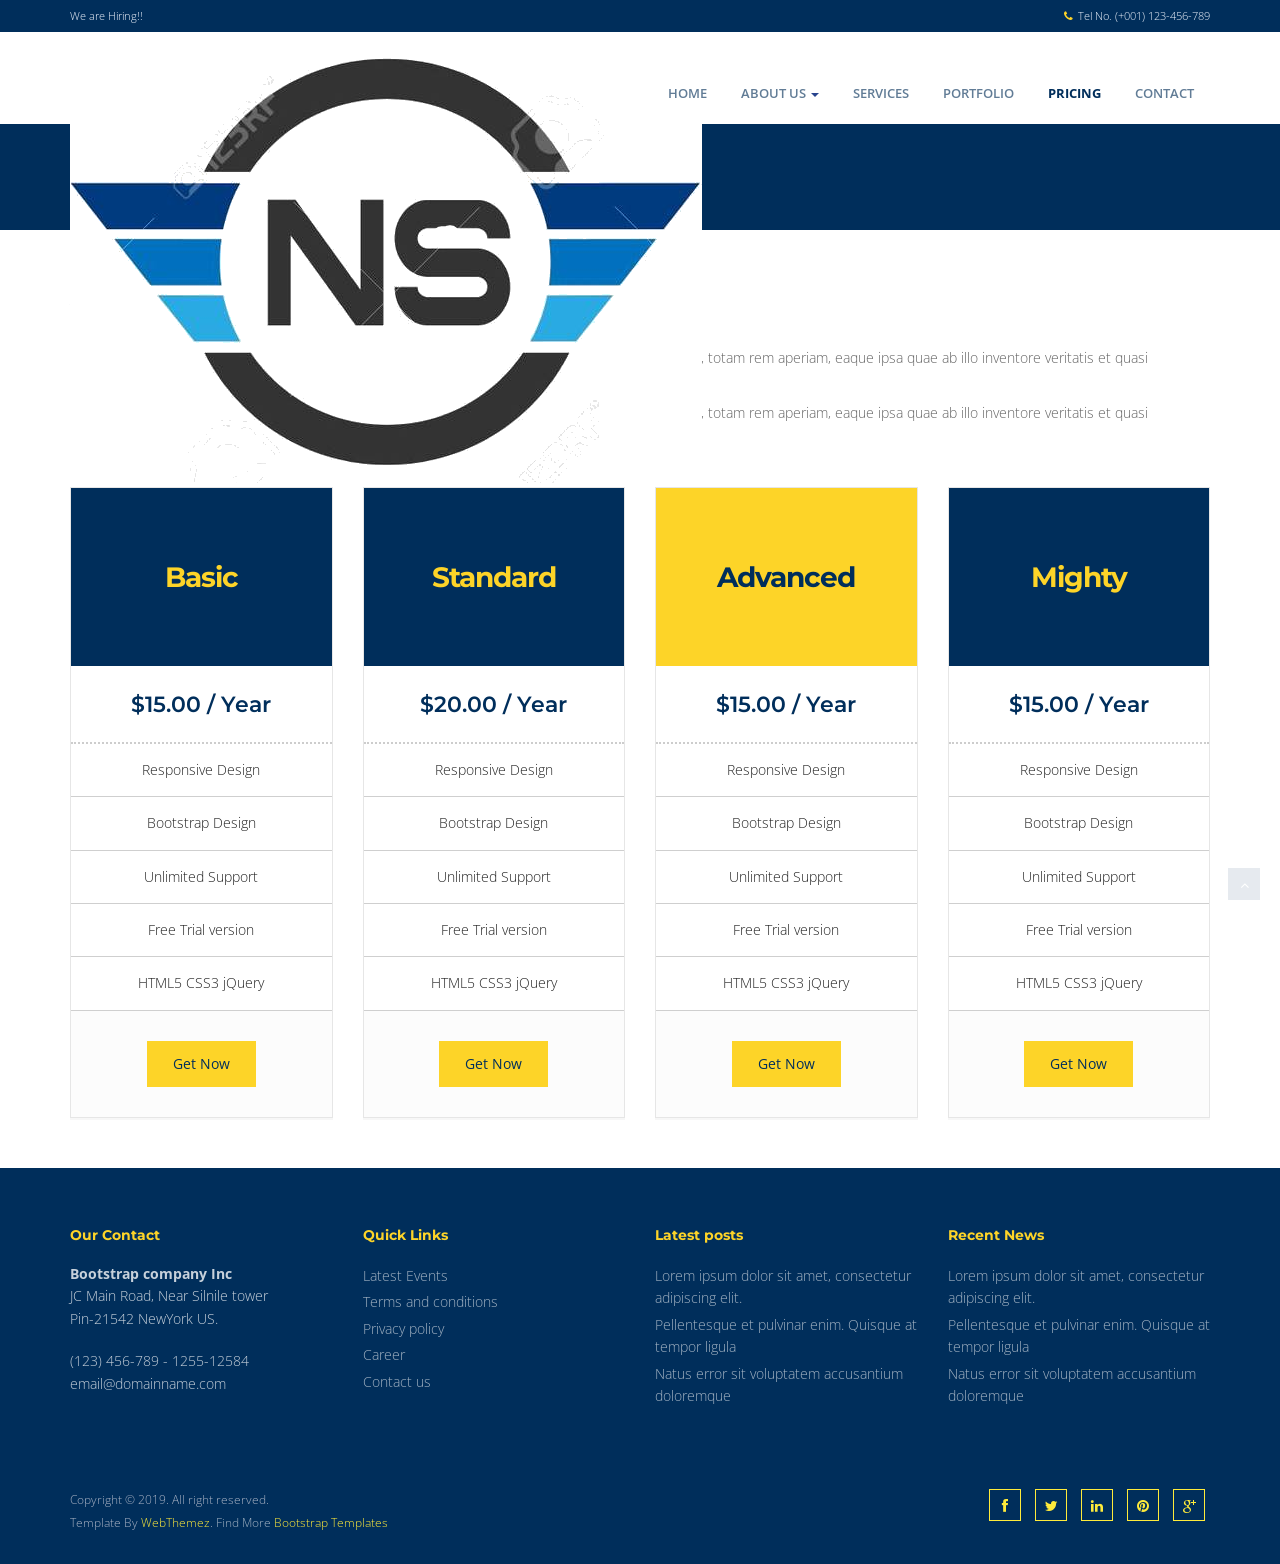
<file: static/frontend/pricing.html>
<!DOCTYPE html>
<html lang="en">
<head>
<meta charset="utf-8">
<title>Acura Multi purpose HTML5 Website Template</title>
<meta name="viewport" content="width=device-width, initial-scale=1.0" />
<meta name="description" content="" />
<meta name="author" content="http://webthemez.com" />
<!-- css -->
<link href="css/bootstrap.min.css" rel="stylesheet" />
<link href="css/fancybox/jquery.fancybox.css" rel="stylesheet"> 
<link href="css/flexslider.css" rel="stylesheet" />
<link href="css/style.css" rel="stylesheet" />
 
<!-- HTML5 shim, for IE6-8 support of HTML5 elements -->
<!--[if lt IE 9]>
      <script src="http://html5shim.googlecode.com/svn/trunk/html5.js"></script>
    <![endif]-->

</head>
<body>
<div id="wrapper">
<div class="topbar">
  <div class="container">
    <div class="row">
      <div class="col-md-12">
        <p class="pull-left hidden-xs">We are Hiring!!</p>
        <p class="pull-right"><i class="fa fa-phone"></i>Tel No. (+001) 123-456-789</p>
      </div>
    </div>
  </div>
</div>
	<!-- start header -->
		<header>
        <div class="navbar navbar-default navbar-static-top">
            <div class="container">
                <div class="navbar-header">
                    <button type="button" class="navbar-toggle" data-toggle="collapse" data-target=".navbar-collapse">
                        <span class="icon-bar"></span>
                        <span class="icon-bar"></span>
                        <span class="icon-bar"></span>
                    </button>
                    <a class="navbar-brand" href="index.html"><img src="img/logo.png" alt="logo"/></a>
                </div>
                <div class="navbar-collapse collapse ">
                    <ul class="nav navbar-nav">
                        <li><a href="index.html">Home</a></li> 
						 <li class="dropdown">
                        <a href="#" data-toggle="dropdown" class="dropdown-toggle">About Us <b class="caret"></b></a>
                        <ul class="dropdown-menu">
                            <li><a href="about.html">Company</a></li>
                            <li><a href="#">Our Team</a></li>
                            <li><a href="#">News</a></li> 
                            <li><a href="#">Investors</a></li>
                        </ul>
                    </li> 
						<li><a href="services.html">Services</a></li>
                        <li><a href="portfolio.html">Portfolio</a></li>
                        <li class="active"><a href="pricing.html">Pricing</a></li>
                        <li><a href="contact.html">Contact</a></li>
                    </ul>
                </div>
            </div>
        </div>
	</header><!-- end header -->
	<section id="inner-headline">
	<div class="container">
	
		<div class="row">
			<div class="col-lg-12">
				<h2 class="pageTitle">Pricing</h2>
			</div>
		</div>
	</div>
	</section>
	<section id="content">
	<div class="container">	 
		<div class="row"> 
							<div class="col-md-12">
								<div class="about-logo">
									<h3>Voluptatem Accusantium Doloremque</h3>
									<p>Sed ut perspiciaatis unde omnis iste natus error sit voluptatem accusantium doloremque laudantium, totam rem aperiam, eaque ipsa quae ab illo inventore veritatis et quasi architecto beatae vitae dicta sunt explicabo. Nemo enim ipsam voluptatem quia voluptas</p>
                                    	<p>Sed ut perspiciaatis unde omnis iste natus error sit voluptatem accusantium doloremque laudantium, totam rem aperiam, eaque ipsa quae ab illo inventore veritatis et quasi architecto beatae vitae dicta sunt explicabo. Nemo enim ipsam voluptatem quia voluptas</p>
								</div>  
							</div>
						</div>
		<!-- end divider -->
		<div class="row">
			<div class="col-lg-12"> 
			</div>
			<div class="col-md-3 col-sm-3">
				<div class="pricing-box-item">
					<div class="pricing-heading">
						<h3><strong>Basic</strong></h3>
					</div>
					<div class="pricing-terms">
						<h6>&#36;15.00 / Year</h6>
					</div>
					<div class="pricing-container">
						<ul>
							<li><i class="icon-ok"></i> Responsive Design</li>
							<li><i class="icon-ok"></i> Bootstrap Design</li>
							<li><i class="icon-ok"></i> Unlimited Support</li>
							<li><i class="icon-ok"></i> Free Trial version</li>
							<li><i class="icon-ok"></i> HTML5 CSS3 jQuery</li>
						</ul>
					</div>
					<div class="pricing-action">
						<a href="#" class="btn btn-medium"><i class="icon-bolt"></i> Get Now</a>
					</div>
				</div>
			</div>
			<div class="col-md-3 col-sm-3">
				<div class="pricing-box-item">
					<div class="pricing-heading">
						<h3><strong>Standard</strong></h3>
					</div>
					<div class="pricing-terms">
						<h6>&#36;20.00 / Year</h6>
					</div>
					<div class="pricing-container">
						<ul>
							<li><i class="icon-ok"></i> Responsive Design</li>
							<li><i class="icon-ok"></i> Bootstrap Design</li>
							<li><i class="icon-ok"></i> Unlimited Support</li>
							<li><i class="icon-ok"></i> Free Trial version</li>
							<li><i class="icon-ok"></i> HTML5 CSS3 jQuery</li>
						</ul>
					</div>
					<div class="pricing-action">
						<a href="#" class="btn btn-medium"><i class="icon-bolt"></i> Get Now</a>
					</div>
				</div>
			</div>
			<div class="col-md-3 col-sm-3">
				<div class="pricing-box-item activeItem">
					<div class="pricing-heading">
						<h3><strong>Advanced</strong></h3>
					</div>
					<div class="pricing-terms">
						<h6>&#36;15.00 / Year</h6>
					</div>
					<div class="pricing-container">
						<ul>
							<li><i class="icon-ok"></i> Responsive Design</li>
							<li><i class="icon-ok"></i> Bootstrap Design</li>
							<li><i class="icon-ok"></i> Unlimited Support</li>
							<li><i class="icon-ok"></i> Free Trial version</li>
							<li><i class="icon-ok"></i> HTML5 CSS3 jQuery</li>
						</ul>
					</div>
					<div class="pricing-action">
						<a href="#" class="btn btn-medium"><i class="icon-bolt"></i> Get Now</a>
					</div>
				</div>
			</div>
			<div class="col-md-3 col-sm-3">
				<div class="pricing-box-item">
					<div class="pricing-heading">
						<h3><strong>Mighty</strong></h3>
					</div>
					<div class="pricing-terms">
						<h6>&#36;15.00 / Year</h6>
					</div>
					<div class="pricing-container">
						<ul>
							<li><i class="icon-ok"></i> Responsive Design</li>
							<li><i class="icon-ok"></i> Bootstrap Design</li>
							<li><i class="icon-ok"></i> Unlimited Support</li>
							<li><i class="icon-ok"></i> Free Trial version</li>
							<li><i class="icon-ok"></i> HTML5 CSS3 jQuery</li>
						</ul>
					</div>
					<div class="pricing-action">
						<a href="#" class="btn btn-medium"><i class="icon-bolt"></i> Get Now</a>
					</div>
				</div>
			</div>
		</div>
	</div>
	</section>
	<footer>
	<div class="container">
		<div class="row">
			<div class="col-md-3 col-sm-3">
				<div class="widget">
					<h5 class="widgetheading">Our Contact</h5>
					<address>
					<strong>Bootstrap company Inc</strong><br>
					JC Main Road, Near Silnile tower<br>
					 Pin-21542 NewYork US.</address>
					<p>
						<i class="icon-phone"></i> (123) 456-789 - 1255-12584 <br>
						<i class="icon-envelope-alt"></i> email@domainname.com
					</p>
				</div>
			</div>
			<div class="col-md-3 col-sm-3">
				<div class="widget">
					<h5 class="widgetheading">Quick Links</h5>
					<ul class="link-list">
						<li><a href="#">Latest Events</a></li>
						<li><a href="#">Terms and conditions</a></li>
						<li><a href="#">Privacy policy</a></li>
						<li><a href="#">Career</a></li>
						<li><a href="#">Contact us</a></li>
					</ul>
				</div>
			</div>
			<div class="col-md-3 col-sm-3">
				<div class="widget">
					<h5 class="widgetheading">Latest posts</h5>
					<ul class="link-list">
						<li><a href="#">Lorem ipsum dolor sit amet, consectetur adipiscing elit.</a></li>
						<li><a href="#">Pellentesque et pulvinar enim. Quisque at tempor ligula</a></li>
						<li><a href="#">Natus error sit voluptatem accusantium doloremque</a></li>
					</ul>
				</div>
			</div>
			<div class="col-md-3 col-sm-3">
					<div class="widget">
					<h5 class="widgetheading">Recent News</h5>
					<ul class="link-list">
						<li><a href="#">Lorem ipsum dolor sit amet, consectetur adipiscing elit.</a></li>
						<li><a href="#">Pellentesque et pulvinar enim. Quisque at tempor ligula</a></li>
						<li><a href="#">Natus error sit voluptatem accusantium doloremque</a></li>
					</ul>
				</div>
			</div>
		</div>
	</div>
	<div id="sub-footer">
		<div class="container">
			<div class="row">
				<div class="col-lg-6">
					<div class="copyright">
						<p>
							Copyright © 2019. All right reserved. <br/>Template By </span><a href="http://webthemez.com" target="_blank">WebThemez</a>. <span>Find More <a href="http://webthemez.com/free-bootstrap-templates/" target="_blank">Bootstrap Templates</a>
						</p>
					</div>
				</div>
				<div class="col-lg-6">
					<ul class="social-network">
						<li><a href="#" data-placement="top" title="Facebook"><i class="fa fa-facebook"></i></a></li>
						<li><a href="#" data-placement="top" title="Twitter"><i class="fa fa-twitter"></i></a></li>
						<li><a href="#" data-placement="top" title="Linkedin"><i class="fa fa-linkedin"></i></a></li>
						<li><a href="#" data-placement="top" title="Pinterest"><i class="fa fa-pinterest"></i></a></li>
						<li><a href="#" data-placement="top" title="Google plus"><i class="fa fa-google-plus"></i></a></li>
					</ul>
				</div>
			</div>
		</div>
	</div>
	</footer>
</div>
<a href="#" class="scrollup"><i class="fa fa-angle-up active"></i></a>
<!-- javascript
    ================================================== -->
<!-- Placed at the end of the document so the pages load faster -->
<script src="js/jquery.js"></script>
<script src="js/jquery.easing.1.3.js"></script>
<script src="js/bootstrap.min.js"></script>
<script src="js/jquery.fancybox.pack.js"></script>
<script src="js/jquery.fancybox-media.js"></script>  
<script src="js/jquery.flexslider.js"></script>
<script src="js/animate.js"></script>
<!-- Vendor Scripts -->
<script src="js/modernizr.custom.js"></script>
<script src="js/jquery.isotope.min.js"></script>
<script src="js/jquery.magnific-popup.min.js"></script>
<script src="js/animate.js"></script>
<script src="js/custom.js"></script>
</body>
</html>
</file>
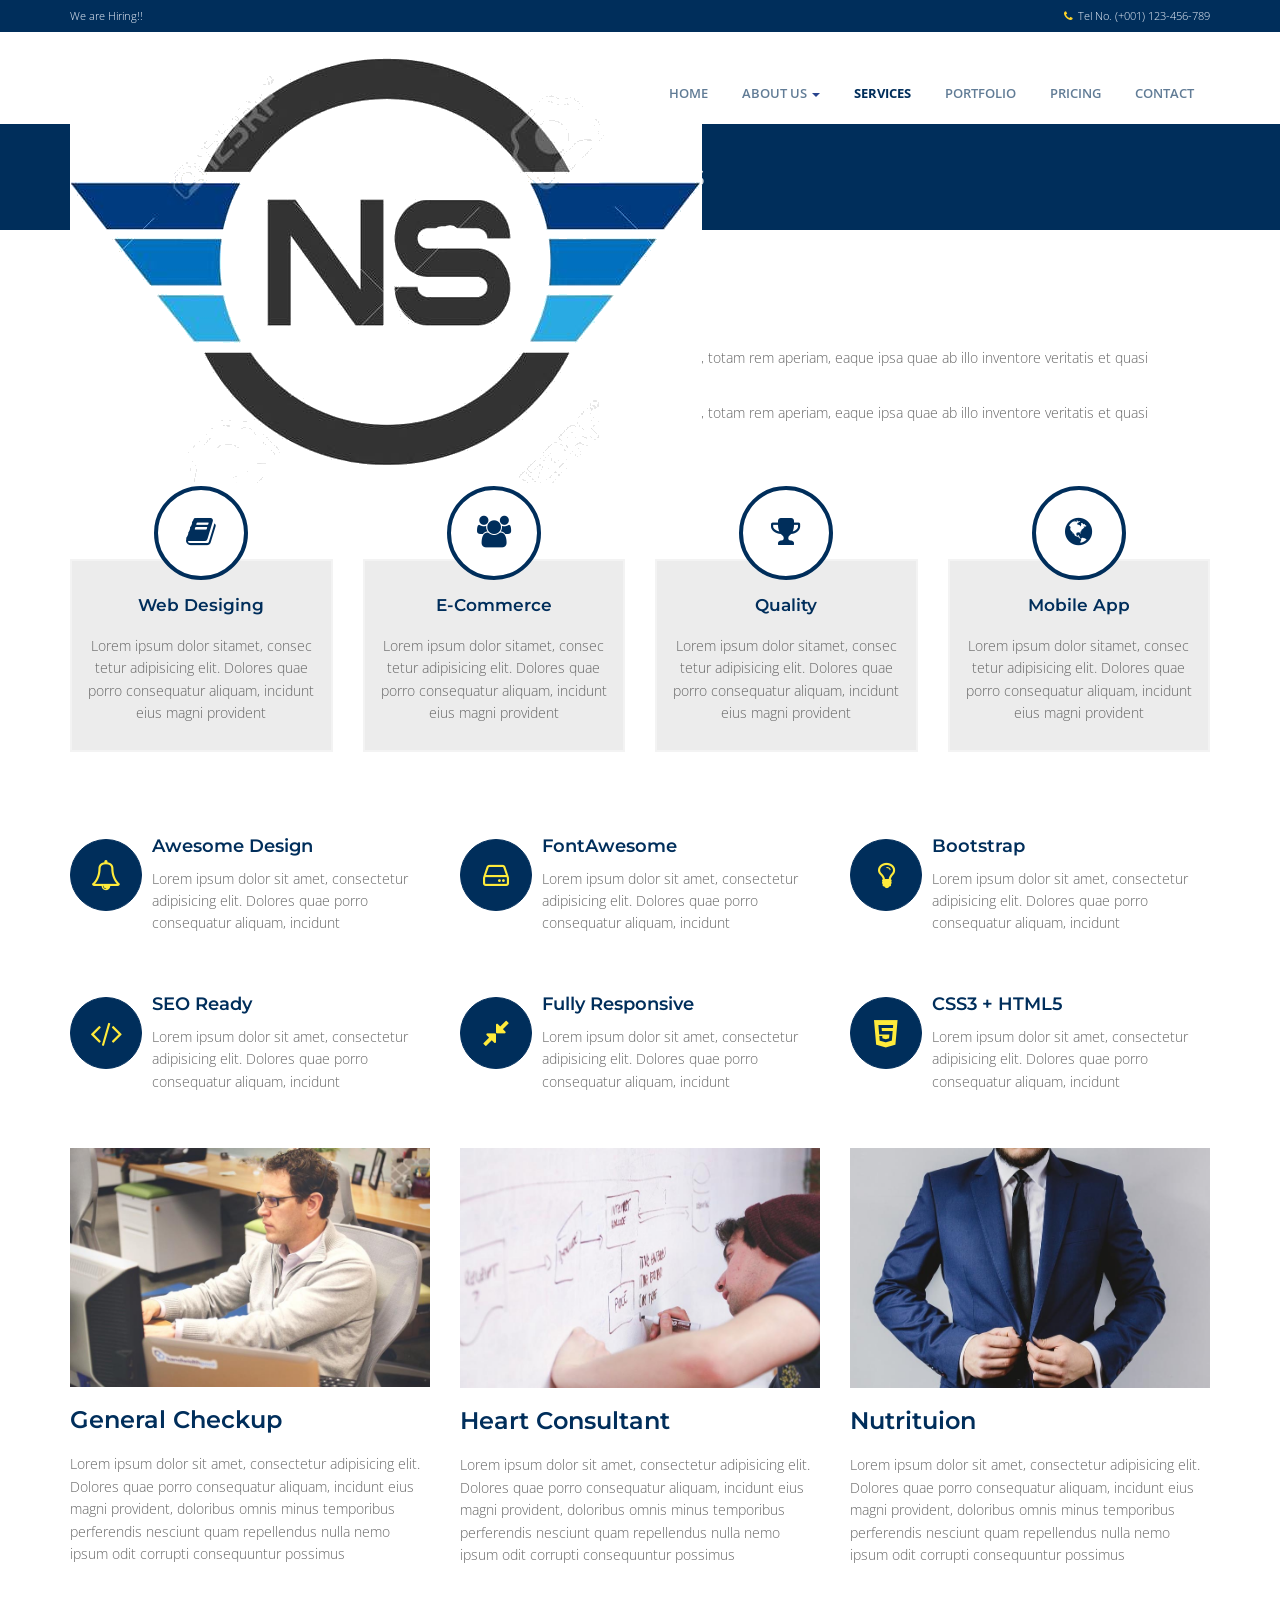
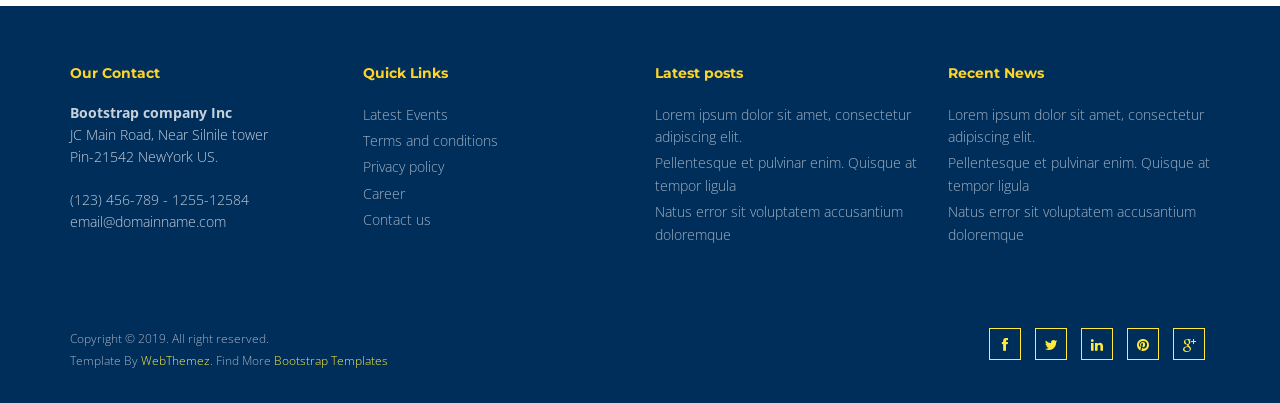
<file: static/frontend/services.html>
<!DOCTYPE html>
<html lang="en">
<head>
<meta charset="utf-8">
<title>Acura Multi purpose Bootstrap Website Template</title>
<meta name="viewport" content="width=device-width, initial-scale=1.0" />
<meta name="description" content="" />
<meta name="author" content="http://webthemez.com" />
 
<link href="css/bootstrap.min.css" rel="stylesheet" />
<link href="css/fancybox/jquery.fancybox.css" rel="stylesheet"> 
<link href="css/flexslider.css" rel="stylesheet" />
<link href="css/style.css" rel="stylesheet" />
 
<!-- HTML5 shim, for IE6-8 support of HTML5 elements -->
<!--[if lt IE 9]>
      <script src="http://html5shim.googlecode.com/svn/trunk/html5.js"></script>
    <![endif]-->

</head>
<body>
<div id="wrapper">
<div class="topbar">
  <div class="container">
    <div class="row">
      <div class="col-md-12">
        <p class="pull-left hidden-xs">We are Hiring!!</p>
        <p class="pull-right"><i class="fa fa-phone"></i>Tel No. (+001) 123-456-789</p>
      </div>
    </div>
  </div>
</div>
	<!-- start header -->
		<header>
        <div class="navbar navbar-default navbar-static-top">
            <div class="container">
                <div class="navbar-header">
                    <button type="button" class="navbar-toggle" data-toggle="collapse" data-target=".navbar-collapse">
                        <span class="icon-bar"></span>
                        <span class="icon-bar"></span>
                        <span class="icon-bar"></span>
                    </button>
                    <a class="navbar-brand" href="index.html"><img src="img/logo.png" alt="logo"/></a>
                </div>
                <div class="navbar-collapse collapse ">
                    <ul class="nav navbar-nav">
                        <li><a href="index.html">Home</a></li> 
							 <li class="dropdown">
                        <a href="#" data-toggle="dropdown" class="dropdown-toggle">About Us <b class="caret"></b></a>
                        <ul class="dropdown-menu">
                            <li><a href="about.html">Company</a></li>
                            <li><a href="#">Our Team</a></li>
                            <li><a href="#">News</a></li> 
                            <li><a href="#">Investors</a></li>
                        </ul>
                    </li> 
						<li class="active"><a href="services.html">Services</a></li>
                        <li><a href="portfolio.html">Portfolio</a></li>
                        <li><a href="pricing.html">Pricing</a></li>
                        <li><a href="contact.html">Contact</a></li>
                    </ul>
                </div>
            </div>
        </div>
	</header><!-- end header -->
	<section id="inner-headline">
	<div class="container">
		<div class="row">
			<div class="col-lg-12">
				<h2 class="pageTitle">Services</h2>
			</div>
		</div>
	</div>
	</section>
	<section id="content">
		<div class="container content">		
        <!-- Service Blcoks -->
			
						<div class="row"> 
							<div class="col-md-12">
								<div class="about-logo">
									<h3>Our Best <span class="color">Services</span></h3>
									<p>Sed ut perspiciaatis unde omnis iste natus error sit voluptatem accusantium doloremque laudantium, totam rem aperiam, eaque ipsa quae ab illo inventore veritatis et quasi architecto beatae vitae dicta sunt explicabo. Nemo enim ipsam voluptatem quia voluptas</p>
                                    	<p>Sed ut perspiciaatis unde omnis iste natus error sit voluptatem accusantium doloremque laudantium, totam rem aperiam, eaque ipsa quae ab illo inventore veritatis et quasi architecto beatae vitae dicta sunt explicabo. Nemo enim ipsam voluptatem quia voluptas</p>
								</div>  
							</div>
						</div>
						 
						 			<div class="row">
		<div class="skill-home"> <div class="skill-home-solid clearfix"> 
		<div class="col-md-3 text-center">
		<span class="icons c1"><i class="fa fa-book"></i></span> <div class="box-area">
		<h3>Web Desiging</h3> <p>Lorem ipsum dolor sitamet, consec tetur adipisicing elit. Dolores quae porro consequatur aliquam, incidunt eius magni provident</p></div>
		</div>
		<div class="col-md-3 text-center"> 
		<span class="icons c2"><i class="fa fa-users"></i></span> <div class="box-area">
		<h3>E-Commerce</h3> <p>Lorem ipsum dolor sitamet, consec tetur adipisicing elit. Dolores quae porro consequatur aliquam, incidunt eius magni provident</p></div>
		</div>
		<div class="col-md-3 text-center"> 
		<span class="icons c3"><i class="fa fa-trophy"></i></span> <div class="box-area">
		<h3>Quality</h3> <p>Lorem ipsum dolor sitamet, consec tetur adipisicing elit. Dolores quae porro consequatur aliquam, incidunt eius magni provident</p></div>
		</div>
		<div class="col-md-3 text-center"> 
		<span class="icons c4"><i class="fa fa-globe"></i></span> <div class="box-area">
		<h3>Mobile App</h3> <p>Lorem ipsum dolor sitamet, consec tetur adipisicing elit. Dolores quae porro consequatur aliquam, incidunt eius magni provident</p>
		</div></div>
		</div></div>
		</div> 
						    <!-- Info Blcoks -->
        <div class="row">
            <div class="col-sm-4 info-blocks">
                <i class="icon-info-blocks fa fa-bell-o"></i>
                <div class="info-blocks-in">
                    <h3>Awesome Design</h3>
                    <p>Lorem ipsum dolor sit amet, consectetur adipisicing elit. Dolores quae porro consequatur aliquam, incidunt</p>
                </div>
            </div>
            <div class="col-sm-4 info-blocks">
                <i class="icon-info-blocks fa fa-hdd-o"></i>
                <div class="info-blocks-in">
                    <h3>FontAwesome</h3>
                    <p>Lorem ipsum dolor sit amet, consectetur adipisicing elit. Dolores quae porro consequatur aliquam, incidunt</p>
                </div>
            </div>
            <div class="col-sm-4 info-blocks">
                <i class="icon-info-blocks fa fa-lightbulb-o"></i>
                <div class="info-blocks-in">
                    <h3>Bootstrap</h3>
                    <p>Lorem ipsum dolor sit amet, consectetur adipisicing elit. Dolores quae porro consequatur aliquam, incidunt</p>
                </div>
            </div>
        </div>
        <!-- End Info Blcoks -->

       
        <!-- Info Blcoks -->
        <div class="row">
            <div class="col-sm-4 info-blocks">
                <i class="icon-info-blocks fa fa-code"></i>
                <div class="info-blocks-in">
                    <h3>SEO Ready</h3>
                    <p>Lorem ipsum dolor sit amet, consectetur adipisicing elit. Dolores quae porro consequatur aliquam, incidunt</p>
                </div>
            </div>
            <div class="col-sm-4 info-blocks">
                <i class="icon-info-blocks fa fa-compress"></i>
                <div class="info-blocks-in">
                    <h3>Fully Responsive</h3>
                    <p>Lorem ipsum dolor sit amet, consectetur adipisicing elit. Dolores quae porro consequatur aliquam, incidunt</p>
                </div>
            </div>
            <div class="col-sm-4 info-blocks">
                <i class="icon-info-blocks fa fa-html5"></i>
                <div class="info-blocks-in">
                    <h3>CSS3 + HTML5</h3>
                    <p>Lorem ipsum dolor sit amet, consectetur adipisicing elit. Dolores quae porro consequatur aliquam, incidunt</p>
                </div>
            </div>
        </div>
        <!-- End Info Blcoks -->
        <div class="row service-v1 margin-bottom-40">
            <div class="col-md-4 md-margin-bottom-40">
               <img class="img-responsive" src="img/service1.jpg" alt="">   
                <h3>General Checkup</h3>
                <p>Lorem ipsum dolor sit amet, consectetur adipisicing elit. Dolores quae porro consequatur aliquam, incidunt eius magni provident, doloribus omnis minus temporibus perferendis nesciunt quam repellendus nulla nemo ipsum odit corrupti consequuntur possimus</p>        
            </div>
            <div class="col-md-4">
                <img class="img-responsive" src="img/service2.jpg" alt="">            
                <h3>Heart Consultant</h3>
                <p>Lorem ipsum dolor sit amet, consectetur adipisicing elit. Dolores quae porro consequatur aliquam, incidunt eius magni provident, doloribus omnis minus temporibus perferendis nesciunt quam repellendus nulla nemo ipsum odit corrupti consequuntur possimus</p>        
            </div>
            <div class="col-md-4 md-margin-bottom-40">
              <img class="img-responsive" src="img/service3.jpg" alt="">  
                <h3>Nutrituion</h3>
                <p>Lorem ipsum dolor sit amet, consectetur adipisicing elit. Dolores quae porro consequatur aliquam, incidunt eius magni provident, doloribus omnis minus temporibus perferendis nesciunt quam repellendus nulla nemo ipsum odit corrupti consequuntur possimus</p>        
            </div>
        </div>
        <!-- End Service Blcoks -->
 
     

        
    </div>
    </section>
	<footer>
	<div class="container">
		<div class="row">
			<div class="col-md-3 col-sm-3">
				<div class="widget">
					<h5 class="widgetheading">Our Contact</h5>
					<address>
					<strong>Bootstrap company Inc</strong><br>
					JC Main Road, Near Silnile tower<br>
					 Pin-21542 NewYork US.</address>
					<p>
						<i class="icon-phone"></i> (123) 456-789 - 1255-12584 <br>
						<i class="icon-envelope-alt"></i> email@domainname.com
					</p>
				</div>
			</div>
			<div class="col-md-3 col-sm-3">
				<div class="widget">
					<h5 class="widgetheading">Quick Links</h5>
					<ul class="link-list">
						<li><a href="#">Latest Events</a></li>
						<li><a href="#">Terms and conditions</a></li>
						<li><a href="#">Privacy policy</a></li>
						<li><a href="#">Career</a></li>
						<li><a href="#">Contact us</a></li>
					</ul>
				</div>
			</div>
			<div class="col-md-3 col-sm-3">
				<div class="widget">
					<h5 class="widgetheading">Latest posts</h5>
					<ul class="link-list">
						<li><a href="#">Lorem ipsum dolor sit amet, consectetur adipiscing elit.</a></li>
						<li><a href="#">Pellentesque et pulvinar enim. Quisque at tempor ligula</a></li>
						<li><a href="#">Natus error sit voluptatem accusantium doloremque</a></li>
					</ul>
				</div>
			</div>
			<div class="col-md-3 col-sm-3">
					<div class="widget">
					<h5 class="widgetheading">Recent News</h5>
					<ul class="link-list">
						<li><a href="#">Lorem ipsum dolor sit amet, consectetur adipiscing elit.</a></li>
						<li><a href="#">Pellentesque et pulvinar enim. Quisque at tempor ligula</a></li>
						<li><a href="#">Natus error sit voluptatem accusantium doloremque</a></li>
					</ul>
				</div>
			</div>
		</div>
	</div>
	<div id="sub-footer">
		<div class="container">
			<div class="row">
				<div class="col-lg-6">
					<div class="copyright">
						<p>
							Copyright © 2019. All right reserved. <br/>Template By </span><a href="http://webthemez.com" target="_blank">WebThemez</a>. <span>Find More <a href="http://webthemez.com/free-bootstrap-templates/" target="_blank">Bootstrap Templates</a>
						</p>
					</div>
				</div>
				<div class="col-lg-6">
					<ul class="social-network">
						<li><a href="#" data-placement="top" title="Facebook"><i class="fa fa-facebook"></i></a></li>
						<li><a href="#" data-placement="top" title="Twitter"><i class="fa fa-twitter"></i></a></li>
						<li><a href="#" data-placement="top" title="Linkedin"><i class="fa fa-linkedin"></i></a></li>
						<li><a href="#" data-placement="top" title="Pinterest"><i class="fa fa-pinterest"></i></a></li>
						<li><a href="#" data-placement="top" title="Google plus"><i class="fa fa-google-plus"></i></a></li>
					</ul>
				</div>
			</div>
		</div>
	</div>
	</footer>
</div>
<a href="#" class="scrollup"><i class="fa fa-angle-up active"></i></a>
<!-- javascript
    ================================================== -->
<!-- Placed at the end of the document so the pages load faster -->
<script src="js/jquery.js"></script>
<script src="js/jquery.easing.1.3.js"></script>
<script src="js/bootstrap.min.js"></script>
<script src="js/jquery.fancybox.pack.js"></script>
<script src="js/jquery.fancybox-media.js"></script>  
<script src="js/jquery.flexslider.js"></script>
<script src="js/animate.js"></script>
<!-- Vendor Scripts -->
<script src="js/modernizr.custom.js"></script>
<script src="js/jquery.isotope.min.js"></script>
<script src="js/jquery.magnific-popup.min.js"></script>
<script src="js/animate.js"></script>
<script src="js/custom.js"></script>
</body>
</html>
</file>
<file: static/frontend/css/style.css>
/*
Author URI: http://webthemez.com/
Note: Licence under Creative Commons Attribution 3.0  
-------------------------------------------------------*/

@import url('http://fonts.googleapis.com/css?family=Noto+Serif:400,400italic,700|Open+Sans:400,600,700'); 
@import url('https://fonts.googleapis.com/css?family=Montserrat:400,700,900');
@import url('font-awesome.css');  
@import url('animate.css');

body {
	font-family:'Open Sans', Arial, sans-serif;
	font-weight:300;
	line-height:1.6em;
	color:#656565;
	font-size: 1.4em;
}

a:active {
	outline:0;
}

.clear {
	clear:both;
}

h1,h2{
	font-weight: 600;
	line-height:1.1em;
	color: #002e5b;
	font-family: 'Montserrat', sans-serif;
	margin-bottom: 20px;
	text-transform: uppercase;
}
.flex-caption h3{
	font-family: 'Montserrat', sans-serif;	
}
h3, h4, h5, h6 {
	line-height:1.1em;
	color: #002e5b;
	margin-bottom: 20px;
	font-family: 'Montserrat', sans-serif;
	font-weight: 600;
}
input, button, select, textarea { 
    border-radius: 0px !important;
}
.timetable{background: #2ab975;padding: 5px 23px;}
.timetable hr{
	color:#fff;
	padding-top: 29px;
	margin-bottom: 20px !important;
}
.timetable dl{
	color:#fff; 
}
.timetable dt{
	color:#fff;
}
.timetable dd{
	color:#fff;
}
#wrapper{
	width:100%;
	margin:0;
	padding:0;
}
ul.withArrow{
	
}
ul.withArrow li{
	
}
ul.withArrow li span{
	margin-right: 10px;
	font-weight: 700;
	color: #29448e;
	border: 1px solid;
	padding: 4px 8px;
	font-size: 11px;
	border-radius: 50%;
	height: 20px;
	width: 20px;
}
.widget {
    color: rgba(255, 255, 255, 0.77);
}
.row,.row-fluid {
	margin-bottom:30px;
}

.row .row,.row-fluid .row-fluid{
	margin-bottom:30px;
}

.row.nomargin,.row-fluid.nomargin {
	margin-bottom:0;
}
.about-image img {
    width: 100%;
}
img.img-polaroid {
	margin:0 0 20px 0;
}
.img-box {
	max-width:100%;
}
.navbar-default .navbar-toggle {
    border-color: #002e5b;
    margin-top: 10px;
}
/*  Header
==================================== */
.topbar{
	background-color: #002e5b;
	padding: 5px 0;
	/* color:#fff; */
	font-size: 11px !important;
}
.topbar .container .row {
    margin: 0;
	padding:0;
}
.topbar .container .row .col-md-12 { 
	padding:0;
}
.topbar p{
	margin:0;
	display:inline-block;
	font-size: 11px;
	color: #f1f6ff;
}
.topbar p > i{
	margin-right:5px;
	color: #fdd428;
}
.topbar p:last-child{
	text-align:right;
} 
header .navbar {
    margin-bottom: 0;
}

.navbar-default {
    border: none;
}

.navbar-brand {
    color: #222;
    text-transform: uppercase;
    font-size: 24px;
    font-weight: 700;
    line-height: 1em;
    letter-spacing: -1px;
    margin-top: 10px;
    padding: 0 0 0 15px;
}
.navbar-default .navbar-brand{
color: #1891EC;
}

header .navbar-collapse  ul.navbar-nav {
    float: right;
    margin-right: 0;
}
header .navbar {min-height: 70px;padding: 18px 0;background: #ffffff;}
.home-page header .navbar-default{
    background: #ffffff;
    /* position: absolute; */
    width: 100%;
    box-shadow: 1px 1px 1px rgba(156, 156, 156, 0.36);
}

header .nav li a:hover,
header .nav li a:focus,
header .nav li.active a,
header .nav li.active a:hover,
header .nav li a.dropdown-toggle:hover,
header .nav li a.dropdown-toggle:focus,
header .nav li.active ul.dropdown-menu li a:hover,
header .nav li.active ul.dropdown-menu li.active a{
    -webkit-transition: all .3s ease;
    -moz-transition: all .3s ease;
    -ms-transition: all .3s ease;
    -o-transition: all .3s ease;
    transition: all .3s ease;
}


header .navbar-default .navbar-nav > .open > a,
header .navbar-default .navbar-nav > .open > a:hover,
header .navbar-default .navbar-nav > .open > a:focus {
    -webkit-transition: all .3s ease;
    -moz-transition: all .3s ease;
    -ms-transition: all .3s ease;
    -o-transition: all .3s ease;
    transition: all .3s ease;
}


header .navbar {
    min-height: 62px;
    padding: 0;
}

header .navbar-nav > li  {
    padding-bottom: 12px;
    padding-top: 12px;
    padding: 0 !important;
}

header  .navbar-nav > li > a {
    /* padding-bottom: 6px; */
    /* padding-top: 5px; */
    margin-left: 2px;
    line-height: 30px;
    font-weight: 700;
    -webkit-transition: all .3s ease;
    -moz-transition: all .3s ease;
    -ms-transition: all .3s ease;
    -o-transition: all .3s ease;
    transition: all .3s ease;
}


.dropdown-menu li a:hover {
    color: #fff !important;
    background: #002e5b !important;
}

header .nav .caret {
    border-bottom-color: #29448e;
    border-top-color: #29448e;
}
.navbar-default .navbar-nav > .active > a,
.navbar-default .navbar-nav > .active > a:hover,
.navbar-default .navbar-nav > .active > a:focus {
  background-color: #fff;
}
.navbar-default .navbar-nav > .open > a,
.navbar-default .navbar-nav > .open > a:hover,
.navbar-default .navbar-nav > .open > a:focus {
  background-color:  #fff;
}	
	

.dropdown-menu  {
    box-shadow: none;
    border-radius: 0;
	border: none;
}

.dropdown-menu li:last-child  {
	padding-bottom: 0 !important;
	margin-bottom: 0;
}

header .nav li .dropdown-menu  {
   padding: 0;
}

header .nav li .dropdown-menu li a {
   line-height: 28px;
   padding: 3px 12px;
}

/* --- menu --- */
.flex-caption p {
    line-height: 22px;
    font-weight: 300;
    color: #002e5b;
    text-transform: capitalize;
}
header .navigation {
	float:right;
}

header ul.nav li {
	border:none;
	margin:0;
}

header ul.nav li a {
	font-size: 13px;
	border:none;
	font-weight: 600;
	text-transform:uppercase;
}

header ul.nav li ul li a {	
	font-size:12px;
	border:none;
	font-weight:300;
	text-transform:uppercase;
}


.navbar .nav > li > a {
  color: rgb(97, 124, 150);
  text-shadow: none;
  border: 1px solid rgba(255, 255, 255, 0) !important;
}

.navbar .nav a:hover {
	background:none;
	color: #2e8eda;
}

.navbar .nav > .active > a,.navbar .nav > .active > a:hover {
	background:none;
	font-weight:700;
}

.navbar .nav > .active > a:active,.navbar .nav > .active > a:focus {
	background:none;
	outline:0;
	font-weight:700;
}

.navbar .nav li .dropdown-menu {
	z-index:2000;
}

header ul.nav li ul {
	margin-top:1px;
}
header ul.nav li ul li ul {
	margin:1px 0 0 1px;
}
.dropdown-menu .dropdown i {
	position:absolute;
	right:0;
	margin-top:3px;
	padding-left:20px;
}

.navbar .nav > li > .dropdown-menu:before {
  display: inline-block;
  border-right: none;
  border-bottom: none;
  border-left: none;
  border-bottom-color: none;
  content:none;
}
.navbar-default .navbar-nav>.active>a, .navbar-default .navbar-nav>.active>a:hover, .navbar-default .navbar-nav>.active>a:focus {color: rgb(0, 46, 91);background: none;border-radius: 0;}
.navbar-default .navbar-nav>li>a:hover, .navbar-default .navbar-nav>li>a:focus {
  color: #002e5b;
  background-color: transparent;
}

ul.nav li.dropdown a {
	z-index:1000;
	display:block;
}

 select.selectmenu {
	display:none;
}
.pageTitle{
color: #fff;
margin: 30px 0 3px;
display: inline-block;
}
 
#banner{
	width: 100%;
	background:#000;
	position:relative;
	margin:0;
	padding:0;
}

/*  Sliders
==================================== */
/* --- flexslider --- */
#main-slider:before {content: '';width: 100%;height: 100%;/* background: rgba(255, 255, 255, 0.37); */z-index: 1;position: absolute;}
.flex-direction-nav a{
display:none;
}
.flexslider {
	padding:0;
	/* background: #FFEB3B; */
	position: relative;
	zoom: 1;
}
.flex-direction-nav .flex-prev{
left:0px; 
}
.flex-direction-nav .flex-next{ 
right:0px;
}
.flex-caption {zoom: 1;bottom: 198px;background-color: transparent;color: #fff;margin: 0;padding: 2px 25px 0px 30px;/* position: absolute; */left: 0;text-align: left;margin: 0 auto;right: 0px;display: inline-block;bottom: 24%;width: 80%;right: 0 !important;border-radius: 15px 15px 0 0;}
.flex-caption h3 {color: #002e5b;letter-spacing: 0px;margin-bottom: 8px;text-transform: uppercase;font-size: 70px;font-weight: 700;}
.flex-caption p {margin: 12px 0 18px;font-size: 22px;font-weight: 400;}
.skill-home{
margin-bottom:50px;
}
.c1{
border: #ed5441 1px solid;
background:#ed5441;
}
.c2{
border: #24c4db 1px solid;
background:#24c4db;
}
.c3{
border: #1891EC 1px solid;
background:#1891EC;
}
.c4{
border: #609cec 1px solid;
background:#609cec;
}
.skill-home .icons {padding: 26px 0 0;width: 94px;height: 94px;color: #fff;font-size: 42px;font-size: 32px;text-align: center;-ms-border-radius: 50%;-moz-border-radius: 50%;-webkit-border-radius: 50%;border-radius: 0;display: inline-table;border: 4px solid #002e5b;color: #002e5b;background: transparent;border-radius: 50%;background: #ffffff;text-align: center;}
.skill-home h2 {
padding-top: 20px;
font-size: 36px;
font-weight: 700;
} 
.testimonial-solid {
padding: 50px 0 60px 0;
margin: 0 0 0 0;
background: #FFFFFF;
text-align: center;
}
.testi-icon-area {
text-align: center;
position: absolute;
top: -84px;
margin: 0 auto; 
width: 100%;
}
.testi-icon-area .quote {
padding: 15px 0 0 0;
margin: 0 0 0 0;
background: #ffffff;
text-align: center;
color: #1891EC;
display: inline-table;
width: 70px;
height: 70px;
-ms-border-radius: 50%;
-moz-border-radius: 50%;
-webkit-border-radius: 50%;
border-radius: 50%;
font-size: 42px; 
border: 1px solid #1891EC;
display: none;
}

.testi-icon-area .carousel-inner { 
margin: 20px 0;
}
.carousel-indicators {
bottom: -30px;
}
.text-center img {
margin: auto;
}
.aboutUs{
padding:40px 0;
background: #F2F2F2;
}
img.img-center {
margin: 0 auto;
display: block;
max-width: 100%;
}
.home-about{
	padding: 60px 0 0px;
}
.home-about hr{
	padding:0;
	margin:0;
}
.home-about .info-box{
	
}
/* Testimonial
----------------------------------*/
.testimonial-area {
padding: 0 0 0 0;
margin:0;
background: url(../img/low-poly01.jpg) fixed center center;
background-size: cover;
-webkit-background-size: cover;
-moz-background-size: cover;
-ms-background-size: cover;
}
.testimonial-solid p {
color: #000000;
font-size: 16px;
line-height: 30px;
font-style: italic;
} 
section.hero-text {
	background: #F4783B;
	padding:50px 0 50px 0;
	color: #fff;
}
section.hero-text h1{ 
	color: #fff;
}

/* Clients
------------------------------------ */
#clients {
  padding: 60px 0;
  }
  #clients .client .img {
    height: 76px;
    width: 138px;
    cursor: pointer;
    -webkit-transition: box-shadow .1s linear;
    -moz-transition: box-shadow .1s linear;
    transition: box-shadow .1s linear; }
    #clients .client .img:hover {
      cursor: pointer;
      /*box-shadow: 0px 0px 2px 0px rgb(155, 155, 155);*/
      border-radius: 8px; }
  #clients .client .client1 {
    background: url("../img/client1.png") 0 -75px; }
    #clients .client .client1:hover {
      background-position: 1px 0px; }
  #clients .client .client2 {
    background: url("../img/client2.png") 0 -75px; }
    #clients .client .client2:hover {
      background-position: -1px 0px; }
  #clients .client .client3 {
    background: url("../img/client3.png") 0 -76px; }
    #clients .client .client3:hover {
      background-position: 0px 0px; }


/* Content
==================================== */

#content {
	position:relative;
	background:#fff;
	padding:50px 0 0px 0;
}
 
.cta-text {
	text-align: center;
	margin-top:10px;
}


.big-cta .cta {
	margin-top:10px;
}
 
.box {
	width: 100%;
}
.box-gray  {
	background: #f8f8f8;
	padding: 20px 20px 30px;
}
.box-gray  h4,.box-gray  i {
	margin-bottom: 20px;
}
.box-bottom {
	padding: 20px 0;
	text-align: center;
}
.box-bottom a {
	color: #fff;
	font-weight: 700;
}
.box-bottom a:hover {
	color: #eee;
	text-decoration: none;
}


/* Bottom
==================================== */

#bottom {
	background:#fcfcfc;
	padding:50px 0 0;

}
/* twitter */
#twitter-wrapper {
    text-align: center;
    width: 70%;
    margin: 0 auto;
}
#twitter em {
    font-style: normal;
    font-size: 13px;
}

#twitter em.twitterTime a {
	font-weight:600;
}

#twitter ul {
    padding: 0;
	list-style:none;
}
#twitter ul li {
    font-size: 20px;
    line-height: 1.6em;
    font-weight: 300;
    margin-bottom: 20px;
    position: relative;
    word-break: break-word;
}


/* page headline
==================================== */

#inner-headline{background: #002e5b;position: relative;margin: 0;padding: 0;}


#inner-headline h2.pageTitle{
	color: rgba(255, 255, 255, 0.84);
	padding: 5px 0;
	display:block;
	text-transform: capitalize;
	text-align: center;
}

/* --- breadcrumbs --- */
#inner-headline ul.breadcrumb {
	margin:40px 0;
	float:left;
}

#inner-headline ul.breadcrumb li {
	margin-bottom:0;
	padding-bottom:0;
}
#inner-headline ul.breadcrumb li {
	font-size:13px;
	color:#fff;
}

#inner-headline ul.breadcrumb li i{
	color:#dedede;
}

#inner-headline ul.breadcrumb li a {
	color:#fff;
}

ul.breadcrumb li a:hover {
	text-decoration:none;
}

/* Forms
============================= */

/* --- contact form  ---- */
form#contactform input[type="text"] {
  width: 100%;
  border: 1px solid #f5f5f5;
  min-height: 40px;
  padding-left:20px;
  font-size:13px;
  padding-right:20px;
  -webkit-box-sizing: border-box;
     -moz-box-sizing: border-box;
          box-sizing: border-box;

}

form#contactform textarea {
border: 1px solid #f5f5f5;
  width: 100%;
  padding-left:20px;
  padding-top:10px;
  font-size:13px;
  padding-right:20px;
  -webkit-box-sizing: border-box;
     -moz-box-sizing: border-box;
          box-sizing: border-box;

}

form#contactform .validation {
	font-size:11px;
}

#sendmessage {
	border:1px solid #e6e6e6;
	background:#f6f6f6;
	display:none;
	text-align:center;
	padding:15px 12px 15px 65px;
	margin:10px 0;
	font-weight:600;
	margin-bottom:30px;

}

#sendmessage.show,.show  {
	display:block;
}
 
form#commentform input[type="text"] {
  width: 100%;
  min-height: 40px;
  padding-left:20px;
  font-size:13px;
  padding-right:20px;
  -webkit-box-sizing: border-box;
     -moz-box-sizing: border-box;
          box-sizing: border-box;
	-webkit-border-radius: 2px 2px 2px 2px;
		-moz-border-radius: 2px 2px 2px 2px;
			border-radius: 2px 2px 2px 2px;

}

form#commentform textarea {
  width: 100%;
  padding-left:20px;
  padding-top:10px;
  font-size:13px;
  padding-right:20px;
  -webkit-box-sizing: border-box;
     -moz-box-sizing: border-box;
          box-sizing: border-box;
	-webkit-border-radius: 2px 2px 2px 2px;
		-moz-border-radius: 2px 2px 2px 2px;
			border-radius: 2px 2px 2px 2px;
}


/* --- search form --- */
.search{
	float:right;
	margin:35px 0 0;
	padding-bottom:0;
}

#inner-headline form.input-append {
	margin:0;
	padding:0;
}

.about-text h3 {
	font-size: 22px;
	padding-bottom: 20px;
}

.about-text .btn {
	margin-top: 20px;
	//font-size: 15px;
	//text-align: justify;
}

.about-image img {
}

.about-text ul {
	margin-top: 30px;
	padding: 0;
}

.about-text li {
	margin-bottom: 10px;
	//
	font-weight: bold;
	list-style: none;
}

 
.about-text-2 img {
	border: 5px solid #ddd;
	margin-bottom: 20px;
}

.about-text-2 p {
	margin-bottom: 20px;
}

#call-to-action {
	background: url(../images/bg/about.jpg) no-repeat;
	background-attachment: fixed;
	background-position: top center;
	padding: 100px 0;
	color: #fff;
}

.call-to-action h3 {
	font-size: 40px;
	letter-spacing: 15px;
	color: #fff;
	padding-bottom: 30px;
}

.call-to-action p {
	color: #999;
	padding-bottom: 20px;
}

.call-to-action .btn-primary {
	background-color: transparent;
	border-color: #999;
}

.call-to-action .btn-primary:hover {
	background-color: #151515;
	color: #999;
	border-color: #151515;
}

#call-to-action-2 {
	background-color: #002e5b;
	padding: 50px 0;
}
#call-to-action-2 h3 {
	color: #ffffff;
	font-size: 24px;
	font-weight: 600;
	text-transform: uppercase;
}
#call-to-action-2 p {
	color: rgba(255, 255, 255, 0.61);
	font-size: 15px;
}
#call-to-action-2 .btn-primary {
	border-color: #002e5b;
	/* background: transparent; */
	margin-top: 50px;
	color: #002e5b;
}
section.section-padding.gray-bg {
    background: #f6f6f6;
    padding: 60px;
    color: #484848;
}
 
  #accordion-alt3 .panel-heading h4 {
font-size: 13px;
line-height: 28px;
}
.panel .panel-heading h4 {
font-weight: 400;
}
.panel-title {
margin-top: 0;
margin-bottom: 0;
font-size: 15px;
color: inherit;
}
.panel-group .panel {
margin-bottom: 0;
border-radius: 2px;
}
.panel {margin-bottom: 18px;background-color: #FFFFFF;border: 1px solid #f3f3f3;border-radius: 2px;-webkit-box-shadow: 0 1px 1px rgba(0,0,0,0.05);box-shadow: 0 1px 1px rgba(0,0,0,0.05);}
#accordion-alt3 .panel-heading h4 a i {font-size: 17px;line-height: 18px;width: 18px;height: 18px;margin-right: 8px;color: #A0A0A0;text-align: center;border-radius: 50%;margin-left: 6px;font-weight: bold;}  
.progress.pb-sm {
height: 6px!important;
}
.progress {
box-shadow: inset 0 0 2px rgba(0,0,0,.1);
}
.progress {
overflow: hidden;
height: 18px;
margin-bottom: 18px;
background-color: #f5f5f5;
border-radius: 2px;
-webkit-box-shadow: inset 0 1px 2px rgba(0,0,0,0.1);
box-shadow: inset 0 1px 2px rgba(0,0,0,0.1);
}
.progress .progress-bar.progress-bar-red {/* background: #ed5441; */} 
.progress .progress-bar.progress-bar-green {/* background: #51d466; */}
.progress .progress-bar.progress-bar-lblue {/* background: #32c8de; */}
/* --- portfolio detail --- */
.top-wrapper {
	margin-bottom:20px;
}
.info-blocks {margin-bottom: 15px;/* background: #efefef; */}
.info-blocks i.icon-info-blocks {float: left;color: #FFEB3B;font-size: 30px;min-width: 50px;margin-top: 7px;text-align: center;background: #002e5b;width: 72px;height: 72px;padding-top: 21px;border: 1px solid #002e5b;border-radius: 50%;}
.info-blocks .info-blocks-in {padding: 0 10px;overflow: hidden;}
.info-blocks .info-blocks-in h3 {color: #002e5b;font-size: 18px;line-height: 28px;margin:0px;margin-bottom: 8px;font-family: 'Montserrat', sans-serif;font-weight: 600;}
.info-blocks .info-blocks-in p {font-size: 14px;}
  
blockquote {
	font-size:16px;
	font-weight:400;
	font-family:'Noto Serif', serif;
	font-style:italic;
	padding-left:0;
	color:#a2a2a2;
	line-height:1.6em;
	border:none;
}

blockquote cite 							{ display:block; font-size:12px; color:#666; margin-top:10px; }
blockquote cite:before 					{ content:"\2014 \0020"; }
blockquote cite a,
blockquote cite a:visited,
blockquote cite a:visited 				{ color:#555; }

/* --- pullquotes --- */

.pullquote-left {
	display:block;
	color:#a2a2a2;
	font-family:'Noto Serif', serif;
	font-size:14px;
	line-height:1.6em;
	padding-left:20px;
}

.pullquote-right {
	display:block;
	color:#a2a2a2;
	font-family:'Noto Serif', serif;
	font-size:14px;
	line-height:1.6em;
	padding-right:20px;
}

/* --- button --- */
.btn{text-align: center;color: #002e5b;padding: 12px 25px;border-radius: 0;background: #fdd428;border-color: #fdd428;}
.btn-theme {
	color: #fff;
	background: transparent;
	border: 1px solid #fff;
	padding: 12px 30px;
	font-weight: bold;
}
.btn-theme:hover {
	color: #eee;
}

/* --- list style --- */

ul.general {
	list-style:none;
	margin-left:0;
}

ul.link-list{
	margin:0;
	padding:0;
	list-style:none;
}

ul.link-list li{
	margin:0;
	padding:2px 0 2px 0;
	list-style:none;
}
footer{background: #002e5b;}
footer ul.link-list li a{
	color: rgba(255, 255, 255, 0.63);
}
footer ul.link-list li a:hover {
	color: #FFEB3B;
}
/* --- Heading style --- */

h4.heading {
	font-weight:700;
}

.heading { margin-bottom: 30px; }

.heading {
	position: relative;
	
}


.widgetheading {
	width:100%;
	padding:0;
	font-weight: bold;
}

#bottom .widgetheading {
	position: relative;
	border-bottom: #e6e6e6 1px solid;
	padding-bottom: 9px;
}

aside .widgetheading {
	position: relative;
	border-bottom: #e9e9e9 1px solid;
	padding-bottom: 9px;
}

footer .widgetheading {
	position: relative;
}

footer .widget .social-network {
	position:relative;
}

.team-member h4{
  text-align: center;
  margin-bottom: 5px;
}
.team-member .deg{
text-align:center;
display:block;
}
#bottom .widget .widgetheading span, aside .widget .widgetheading span, footer .widget .widgetheading span {	
	position: absolute;
	width: 60px;
	height: 1px;
	bottom: -1px;
	right:0;

}
.panel-title>a {
    color: inherit;
    text-decoration: none;
    font-weight: 600;
}
.box-area{padding: 15px;background: #ececec;margin-top: -21px;border: 2px solid #f3f3f3;}
.box-area h3{font-size: 17px;font-weight: 600;}
/* --- Map --- */
.map{
	position:relative;
	margin-top:-50px;
	margin-bottom:40px;
}

.map iframe{
	width:100%;
	height:450px;
	border:none;
}

.map-grid iframe{
	width:100%;
	height:350px;
	border:none;
	margin:0 0 -5px 0;
	padding:0;
}

 
ul.team-detail{
	margin:-10px 0 0 0;
	padding:0;
	list-style:none;
}

ul.team-detail li{
	border-bottom:1px dotted #e9e9e9;
	margin:0 0 15px 0;
	padding:0 0 15px 0;
	list-style:none;
}

ul.team-detail li label {
	font-size:13px;
}

ul.team-detail li h4, ul.team-detail li label{
	margin-bottom:0;
}

ul.team-detail li ul.social-network {
	border:none;
	margin:0;
	padding:0;
}

ul.team-detail li ul.social-network li {
	border:none;	
	margin:0;
}
ul.team-detail li ul.social-network li i {
	margin:0;
}

 
.pricing-title{
	background:#fff;
	text-align:center;
	padding:10px 0 10px 0;
}

.pricing-title h3{
	font-weight:600;
	margin-bottom:0;
}

.pricing-offer{
	background: #fcfcfc;
	text-align: center;
	padding:40px 0 40px 0;
	font-size:18px;
	border-top:1px solid #e6e6e6;
	border-bottom:1px solid #e6e6e6;
}

.pricing-box.activeItem .pricing-offer{
	color:#fff;
}

.pricing-offer strong{
	font-size:78px;
	line-height:89px;
}

.pricing-offer sup{
	font-size:28px;
}

.pricing-container{
	background: #fff;
	text-align:center;
	font-size:14px;
}

.pricing-container strong{
color:#353535;
}

.pricing-container ul{
	list-style:none;
	padding:0;
	margin:0;
}

.pricing-container ul li{
	border-bottom: 1px solid #CFCFCF;
list-style: none;
padding: 15px 0 15px 0;
margin: 0 0 0 0;
color: #222;
}

.pricing-action{
	margin:0;
	background: #fcfcfc;
	text-align:center;
	padding:20px 0 30px 0;
}

.pricing-wrapp{
	margin:0 auto;
	width:100%;
	background:#fd0000;
}
 .pricing-box-item {border: 1px solid #e6e6e6;background:#fcfcfc;position:relative;margin:0 0 20px 0;padding:0;-webkit-box-shadow: 0 2px 0 rgba(0,0,0,0.03);-moz-box-shadow: 0 2px 0 rgba(0,0,0,0.03);box-shadow: 0 2px 0 rgba(0,0,0,0.03);-webkit-box-sizing: border-box;-moz-box-sizing: border-box;box-sizing: border-box;overflow: hidden;}

.pricing-box-item .pricing-heading {
	background: #002e5b;
	text-align: center;
	padding: 50px 0;
	display:block;
}
.pricing-box-item.activeItem .pricing-heading {
	background: #fdd428;
	text-align: center;
	border-bottom:none;
	display:block;
	color: #002e5b;
}
.pricing-box-item.activeItem .pricing-heading h3 strong {
	color: #002e5b;
}
.pricing-box-item.activeItem .pricing-heading h3 {
	 
color: #002e5b;
}

.pricing-box-item .pricing-heading h3 strong {
	font-size:28px;
	font-weight:700;
	letter-spacing:-1px;
	color: #fdd428;
}
.pricing-box-item .pricing-heading h3 {
	font-size:32px;
	font-weight:300;
	letter-spacing:-1px;
}

.pricing-box-item .pricing-terms {
	text-align: center;
	background: #fff;
	display: block;
	overflow: hidden;
	padding: 11px 0 5px;
	/* border-top: 2px solid #BBBBBB; */
	border-bottom: 2px dotted #CDCDCD;
}

.pricing-box-item .pricing-terms  h6 {
	margin-top: 16px;
	color: #002e5b;
	font-size: 22px;
}

.pricing-box-item .icon .price-circled {
    margin: 10px 10px 10px 0;
    display: inline-block !important;
    text-align: center !important;
    color: #fff;
    width: 68px;
    height: 68px;
	padding:12px;
    font-size: 16px;
	font-weight:700;
    line-height: 68px;
    text-shadow:none;
    cursor: pointer;
    background-color: #888;
    border-radius: 64px;
    -moz-border-radius: 64px;
    -webkit-border-radius: 64px;
}

.pricing-box-item  .pricing-action{
	margin:0;
	text-align:center;
	padding:30px 0 30px 0;
}
.pricing-action .btn{
	background: #fdd428;
	color: #002e5b;
} 

/* Testimonials */
.testimonials blockquote {
    background: #efefef none repeat scroll 0 0;
    border: medium none;
    color: #666;
    display: block;
    font-size: 14px;
    line-height: 20px;
    padding: 15px;
    position: relative;
}
.testimonials blockquote::before {
    width: 0; 
    height: 0;
	right: 0;
	bottom: 0;
	content: " "; 
	display: block; 
	position: absolute;
    border-bottom: 20px solid #fff;    
	border-right: 0 solid transparent;
	border-left: 15px solid transparent;
	border-left-style: inset; /*FF fixes*/
	border-bottom-style: inset; /*FF fixes*/
}
.testimonials blockquote::after {
    width: 0;
    height: 0;
    right: 0;
    bottom: 0;
    content: " ";
    display: block;
    position: absolute;
    border-style: solid;
    border-width: 20px 20px 0 0;
    border-color: #c5c5c5 transparent transparent transparent;
}
.testimonials .carousel-info img {
    border: 1px solid #cccccc;
    border-radius: 150px !important;
    height: 75px;
    padding: 3px;
    width: 75px;
}
.testimonials .carousel-info {
    overflow: hidden;
}
.testimonials .carousel-info img {
    margin-right: 15px;
}
.testimonials .carousel-info span {
    display: block;
}
.testimonials span.testimonials-name {
    color: #002e5b;
    font-size: 16px;
    font-weight: 300;
    margin: 23px 0 0;
}
.testimonials span.testimonials-post {
    color: #656565;
    font-size: 12px;
}
/* ===== Widgets ===== */

/* --- flickr --- */
.widget .flickr_badge {
	width:100%;
}
.widget .flickr_badge img { margin: 0 9px 20px 0; }

footer .widget .flickr_badge {
    width: 100%;
}
footer .widget .flickr_badge img {
    margin: 0 9px 20px 0;
}

.flickr_badge img {
    width: 50px;
    height: 50px;
    float: left;
	margin: 0 9px 20px 0;
}
 
/* --- Recent post widget --- */

.recent-post{
	margin:20px 0 0 0;
	padding:0;
	line-height:18px;
}

.recent-post h5 a:hover {
	text-decoration:none;
}

.recent-post .text h5 a {
	color:#353535;
}

  
footer{
	padding:50px 0 0 0;
	color:#f8f8f8;
}

footer a {
	color: #FFEB3B;
}

footer a:hover {
	color: #FFEB3B;
}

footer h1, footer h2, footer h3, footer h4, footer h5, footer h6{
	color: #fdd428;
}

footer address {
	line-height:1.6em;
	color: rgba(255, 255, 255, 0.78);
}

footer h5 a:hover, footer a:hover {
	text-decoration:none;
}

ul.social-network {
	list-style:none;
	margin:0;
}

ul.social-network li {
	display:inline;
	margin: 0 5px;
	border: 1px solid #FFEB3B;
	padding: 5px 0 0;
	width: 32px;
	display: inline-block;
	text-align: center;
	height: 32px;
	vertical-align: baseline;
}

#sub-footer{
	text-shadow:none;
	color:#f5f5f5;
	padding:0;
	padding-top:30px;
	margin:20px 0 0 0;
	background: #002e5b;
}

#sub-footer p{
	margin:0;
	padding:0;
}

#sub-footer span{
	color: rgba(255, 255, 255, 0.63);
}

.copyright {
	text-align:left;
	font-size:12px;
	color: #a8b2c4;
}

#sub-footer ul.social-network {
	float:right;
}

  

/* scroll to top */
.scrollup{
    position:fixed;
    width:32px;
    height:32px;
    bottom:0px;
    right:20px;
    background: #002e5b;
}

a.scrollup {
	outline:0;
	text-align: center;
}

a.scrollup:hover,a.scrollup:active,a.scrollup:focus {
	opacity:1;
	text-decoration:none;
}
a.scrollup i {
	margin-top: 10px;
	color: #fff;
}
a.scrollup i:hover {
	text-decoration:none;
}



 
.absolute{
	position:absolute;
}

.relative{
	position:relative;
}

.aligncenter{
	text-align:center;
}

.aligncenter span{
	margin-left:0;
}

.floatright {
	float:right;
}

.floatleft {
	float:left;
}

.floatnone {
	float:none;
}

.aligncenter {
	text-align:center;
}
 
img.pull-left, .align-left{
	float:left;
	margin:0 15px 15px 0;
}

.widget img.pull-left {
	float:left;
	margin:0 15px 15px 0;
}

img.pull-right, .align-right {
	float:right;
	margin:0 0 15px 15px;
}

article img.pull-left, article .align-left{
	float:left;
	margin:5px 15px 15px 0;
}

article img.pull-right, article .align-right{
	float:right;
	margin:5px 0 15px 15px;
}
 ============================= */

.clear-marginbot{
	margin-bottom:0;
}

.marginbot10{
	margin-bottom:10px;
}
.marginbot20{
	margin-bottom:20px;
}
.marginbot30{
	margin-bottom:30px;
}
.marginbot40{
	margin-bottom:40px;
}

.clear-margintop{
	margin-top:0;
}

.margintop10{
	margin-top:10px;
}

.margintop20{
	margin-top:20px;
}

.margintop30{
	margin-top:30px;
}

.margintop40{
	margin-top:40px;
}
.flex-control-paging li a {
  width: 14px;
  height: 14px;
  border-radius: 50%;
  background: #ffffff;
  text-indent: 50px;
  overflow: hidden;
}
.btn:hover, .btn:focus {
  color: #002e5b;
  text-decoration: none;
  background: #fdd428;
  border-color: #fdd428;
}
/*  Media queries 
============================= */

@media (min-width: 768px) and (max-width: 979px) {

	a.detail{
		background:none;
		width:100%;
	}


	
	footer .widget form  input#appendedInputButton {
		  display: block;
		  width: 91%;
		  -webkit-border-radius: 4px 4px 4px 4px;
			 -moz-border-radius: 4px 4px 4px 4px;
				  border-radius: 4px 4px 4px 4px;
	}
	
	footer .widget form  .input-append .btn {
		  display: block;
		  width: 100%;
		  padding-right: 0;
		  padding-left: 0;
		  -webkit-box-sizing: border-box;
			 -moz-box-sizing: border-box;
				  box-sizing: border-box;
				  margin-top:10px;
	}

	ul.related-folio li{
		width:156px;
		margin:0 20px 0 0;
	}	
}

@media (max-width: 767px) {
.navbar-default .navbar-collapse{border-color: none;background: #ffffff;}
.navbar-default .navbar-toggle .icon-bar {background-color: #002e5b;border-radius: 0;}
.navbar-default .navbar-toggle:hover, .navbar-default .navbar-toggle:focus {
background-color: rgba(221, 221, 221, 0);
}
.navbar-default .navbar-collapse, .navbar-default .navbar-form {border-color: #002e5b;margin-top: 15px;}
  body {
    padding-right: 0;
    padding-left: 0;
  }
	.navbar-brand {
		margin-top: 10px;
		border-bottom: none;
	}
	.navbar-header {
		/* margin-top: 20px; */
		border-bottom: none;
	}
	
	.navbar-nav {
		border-top: none;
		float: none;
		width: 100%;
	}
.navbar .nav > .active > a, .navbar .nav > .active > a:hover {background: none;font-weight: 700;/* color: #FFFFFF; */}
	header .navbar-nav > li {
padding-bottom: 2px;
padding-top: 3px;
}
	header .nav li .dropdown-menu  {
		margin-top: 0;
	}

	.dropdown-menu {
	  position: absolute;
	  top: 0;
	  left: 40px;
	  z-index: 1000;
	  display: none;
	  float: left;
	  min-width: 160px;
	  padding: 5px 0;
	  margin: 2px 0 0;
	  font-size: 13px;
	  list-style: none;
	  background-color: #fff;
	  background-clip: padding-box;
	  border: 1px solid #f5f5f5;
	  border: 1px solid rgba(0, 0, 0, .15);
	  border-radius: 0;
	  -webkit-box-shadow: 0 6px 12px rgba(0, 0, 0, .175);
			  box-shadow: 0 6px 12px rgba(0, 0, 0, .175);
	}
	

	
	li.active  {
		border: none;
		overflow: hidden;
		/* background: #2e8eda; */
}

	
	.box {
		border-bottom:1px solid #e9e9e9;
		padding-bottom:20px;
	}

	.flexslider .slide-caption {
		width: 90%; 
		padding: 2%; 
		position: absolute; 
		left: 0; 
		bottom: -40px; 
	}


	#inner-headline .breadcrumb {
		float:left;
		clear:both;
		width:100%;
	}

	.breadcrumb > li {
		font-size:13px;
	}

	
	ul.portfolio li article a i.icon-48{
		width:20px;
		height:20px;
		font-size:16px;
		line-height:20px;
	}


	.left-sidebar{
		border-right:none;
		padding:0 0 0 0;
		border-bottom: 1px dotted #e6e6e6;
		padding-bottom:10px;
		margin-bottom:40px;
	}
	
	.right-sidebar{
		margin-top:30px;
		border-left:none;
		padding:0 0 0 0;
	}
	
	
	footer .col-lg-1, footer .col-lg-2, footer .col-lg-3, footer .col-lg-4, footer .col-lg-5, footer .col-lg-6, 
	footer .col-lg-7, footer .col-lg-8, footer .col-lg-9, footer .col-lg-10, footer .col-lg-11, footer .col-lg-12{
		margin-bottom:20px;
	}

	#sub-footer ul.social-network {
		float:left;
	}
	

	
  [class*="span"] {
		margin-bottom:20px;
  }

}

@media (max-width: 480px) {
	.bottom-article a.pull-right {
		float:left;
		margin-top:20px;
	}


	.search{
		float:left;
	}

	.flexslider .flex-caption {
		display:none;
	}


	.cta-text {
		margin:0 auto;
		text-align:center;	
	}
	
	ul.portfolio li article a i{
		width:20px;
		height:20px;
		font-size:14px;
	}


}
</file>
<file: static/frontend/css/gallery-1.css>
/*	Gallery 1
/*----------------------------------------------------*/

/* Gallery Item
 * -------------------------- */
 
#isotope-gallery-container .col-md-3 {
    margin-right: -1px;
}

.gallery-item-wrapper {
    padding-bottom: 25px;
}
.gallery-item {
    overflow: hidden;
    -webkit-transition: all 0.2s ease;
    transition: all 0.2s ease;
    border-radius: 3px;
}
.flush .gallery-item {
    border-radius: 0;
}
.gallery-item .gallery-thumb {
    position: relative;
    overflow: hidden;
}

.gallery-item .gallery-thumb img {
    -webkit-transition: all 0.2s ease;
    transition: all 0.2s ease;
}

.gallery-item:hover .gallery-thumb img {
    transform: scale(1.1);
}

.gallery-item .gallery-thumb .image-overlay {
    background-color: #2c3e50;
    width: 100%;
    height: 100%;
    display: block;
    position: absolute;
    top: 0;
    left: 0;
    opacity: 0;
    filter: alpha(opacity=0);
    -webkit-transition: all 0.2s ease;
    transition: all 0.2s ease;
}

.gallery-item:hover .gallery-thumb .image-overlay {
    opacity: 0.50;
    filter: alpha(opacity=50);
}

.gallery-item .gallery-thumb .gallery-zoom, .gallery-item .gallery-thumb .gallery-link {
    width: 45px;
    height: 45px;
    text-align: center;
    background-color: #002e5b;
    display: none;
    line-height: 45px;
    position: absolute;
    top: 50%;
    margin-top: -22px;
    padding-top: 2px;
    font-size: 18px;
    color: #fff;
    display: block;
    border-radius: 2px;
}

.gallery-item .gallery-thumb .gallery-zoom:hover, .gallery-item .gallery-thumb .gallery-link:hover {
    background-color: #FFEB3B;
    color: #002e5b;
}

.gallery-item .gallery-thumb .gallery-zoom:focus, .gallery-item .gallery-thumb .gallery-link:focus {
	outline: none;
}

.gallery-item .gallery-thumb .gallery-link {
    right: 0;
    margin-right: -45px;
    -webkit-transition: all 0.2s ease;
    transition: all 0.2s ease;
}

.gallery-item .gallery-thumb .gallery-zoom {
    left: 0;
    margin-left: -45px;
    -webkit-transition: all 0.2s ease;
    transition: all 0.2s ease;
}

.gallery-item:hover .gallery-thumb .gallery-zoom {
    display: block;
    left: 50%;
    margin-left: -48px;
}

.gallery-item:hover .gallery-thumb .gallery-link {
    display: block;
    right: 50%;
    margin-right: -48px;
}

.gallery-item .gallery-details {
    text-align: center;
    padding-top: 20px;
    background-color: #fff;
    bor der: 2px solid #ecf0f1;
    border-top: 0;
    overflow: hidden;
}

.gallery-item .gallery-details h5 {
    margin: 0;
    font-size: 1em;
    font-weight: 700;
    position: relative;
}

.gallery-item .gallery-details p {
    font-size: .9em;
}


/* Gallery Filter
 * -------------------------- */
.filter {
    list-style: none;
    padding: 0;
    margin: 0 0 60px 0;
    text-align: center;
}
.filter li {
    display: inline-block;
    margin: 0;
}
.filter li:before {
    display: inline-block;
    content: "/";
    padding: 0 25px 0 19px;
    color: rgba(0,0,0,0.20);
}
.filter li:first-child:before {
    display: none;
}
.filter li a {
    text-transform: uppercase;
    font-weight: 700;
    font-size: 14px;
    color: #777777;
}
.filter li a:hover,
.filter li a:focus,
.filter li a.active {
    color: #002e5b;
    text-decoration: none;
}

/* Isotope Animating
 * -------------------------- */
.isotope,
.isotope .isotope-item {
  /* change duration value to whatever you like */
    -webkit-transition-duration: 0.8s;
    -moz-transition-duration: 0.8s;
    -ms-transition-duration: 0.8s;
    -o-transition-duration: 0.8s;
    transition-duration: 0.8s;
}

.isotope {
    -webkit-transition-property: height, width;
    -moz-transition-property: height, width;
    -ms-transition-property: height, width;
    -o-transition-property: height, width;
    transition-property: height, width;
}

.isotope .isotope-item {
    -webkit-transition-property: -webkit-transform, opacity;
    -moz-transition-property: -moz-transform, opacity;
    -ms-transition-property: -ms-transform, opacity;
    -o-transition-property: -o-transform, opacity;
    transition-property: transform, opacity;
}

/**** disabling Isotope CSS3 transitions ****/

.isotope.no-transition,
.isotope.no-transition .isotope-item,
.isotope .isotope-item.no-transition {
    -webkit-transition-duration: 0s;
    -moz-transition-duration: 0s;
    -ms-transition-duration: 0s;
    -o-transition-duration: 0s;
    transition-duration: 0s;
}





/*	Gallery 1 MEDIA QUERIES
/*----------------------------------------------------*/

/* Small Devices, Tablets */
@media only screen and (min-width : 768px) {
	
		
	
}

/* Medium Devices, Desktops */
@media only screen and (min-width : 992px) {
	

	
}

/* Large Devices, Wide Screens */
@media only screen and (min-width : 1200px) {
	
	
	
}
</file>
